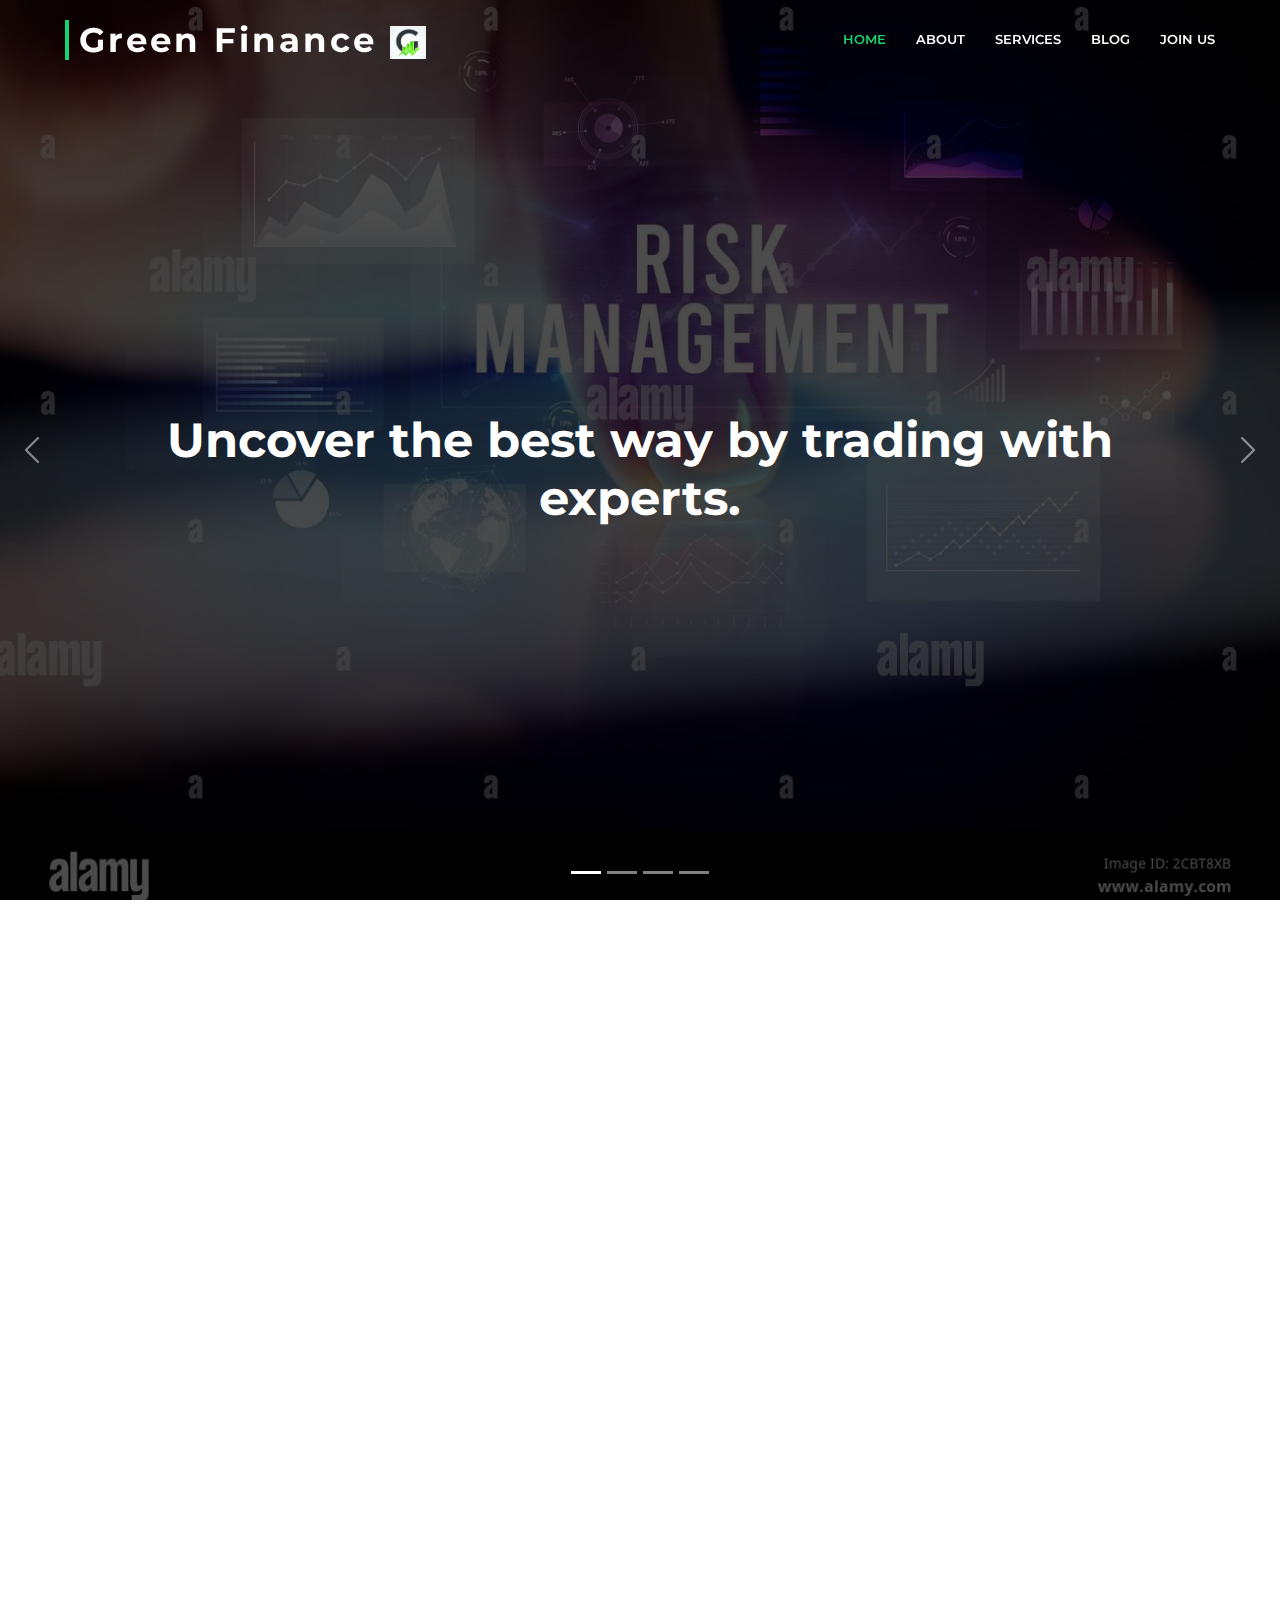
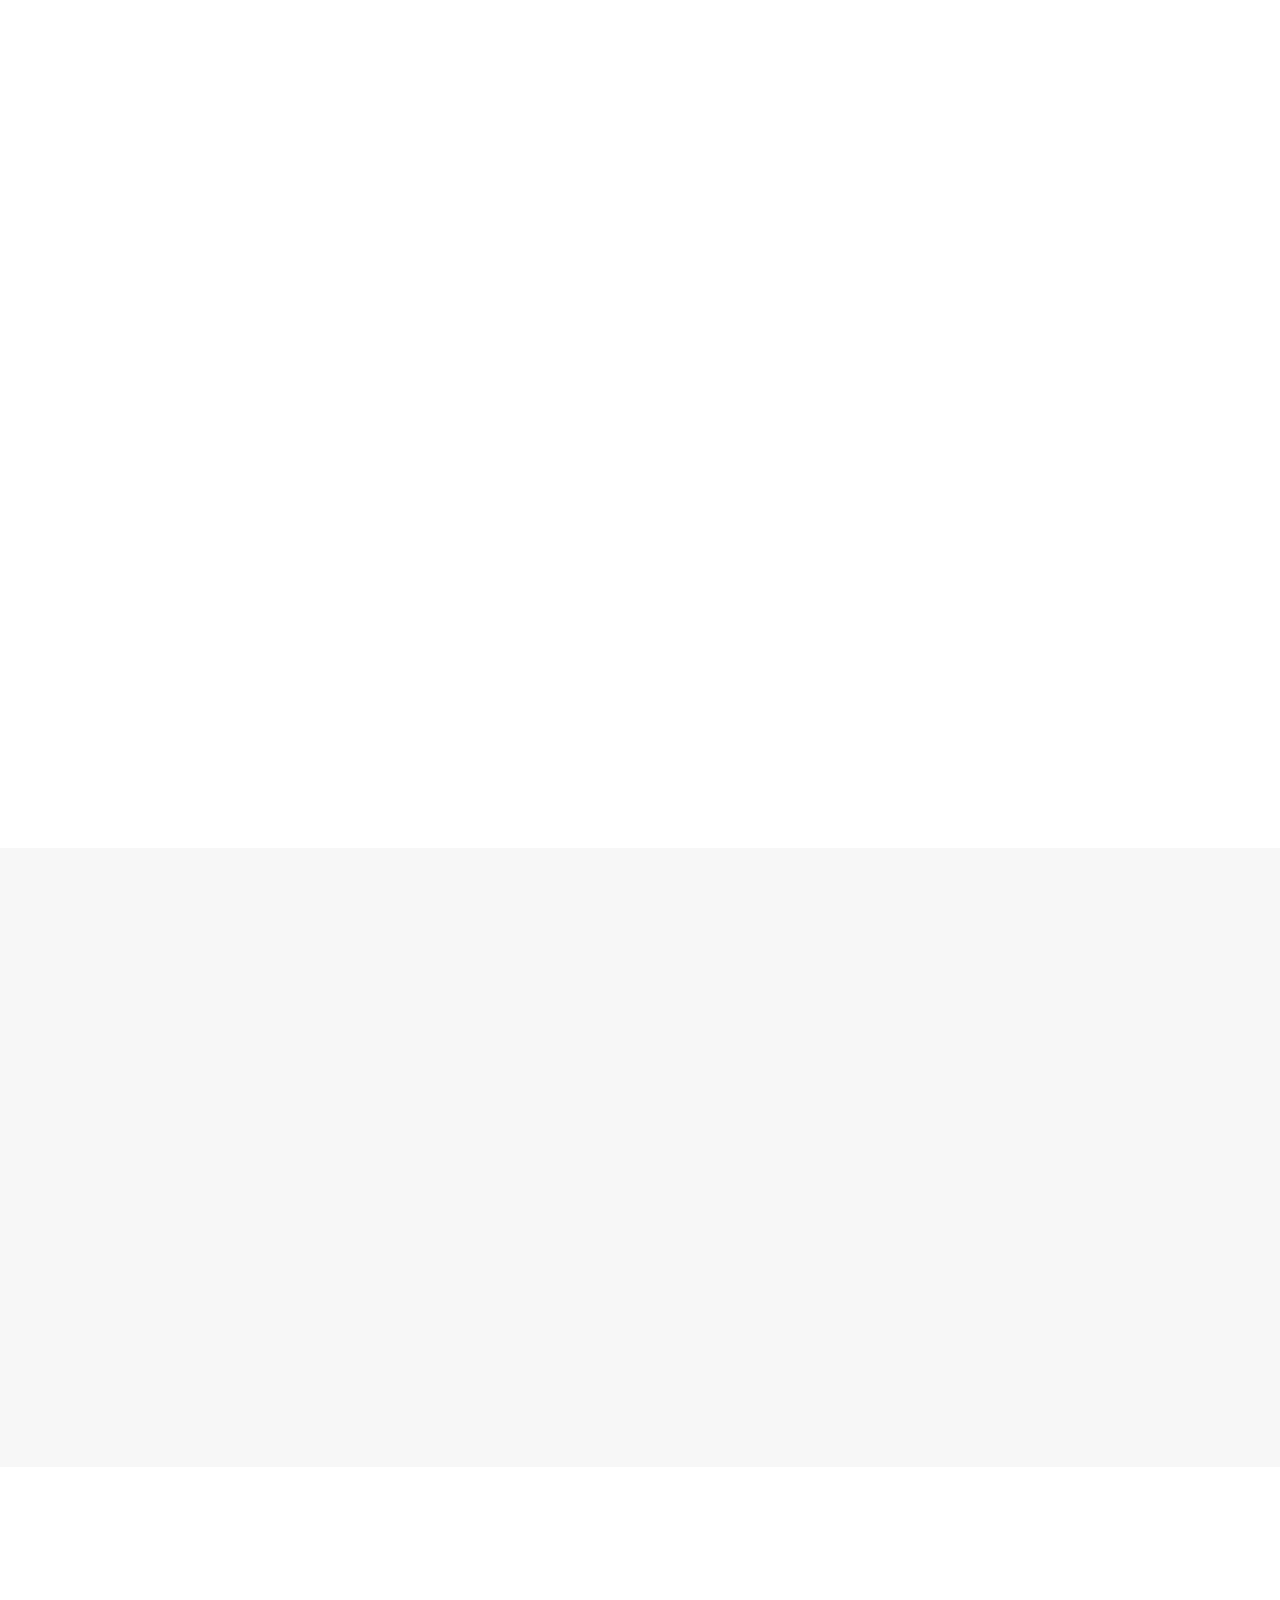
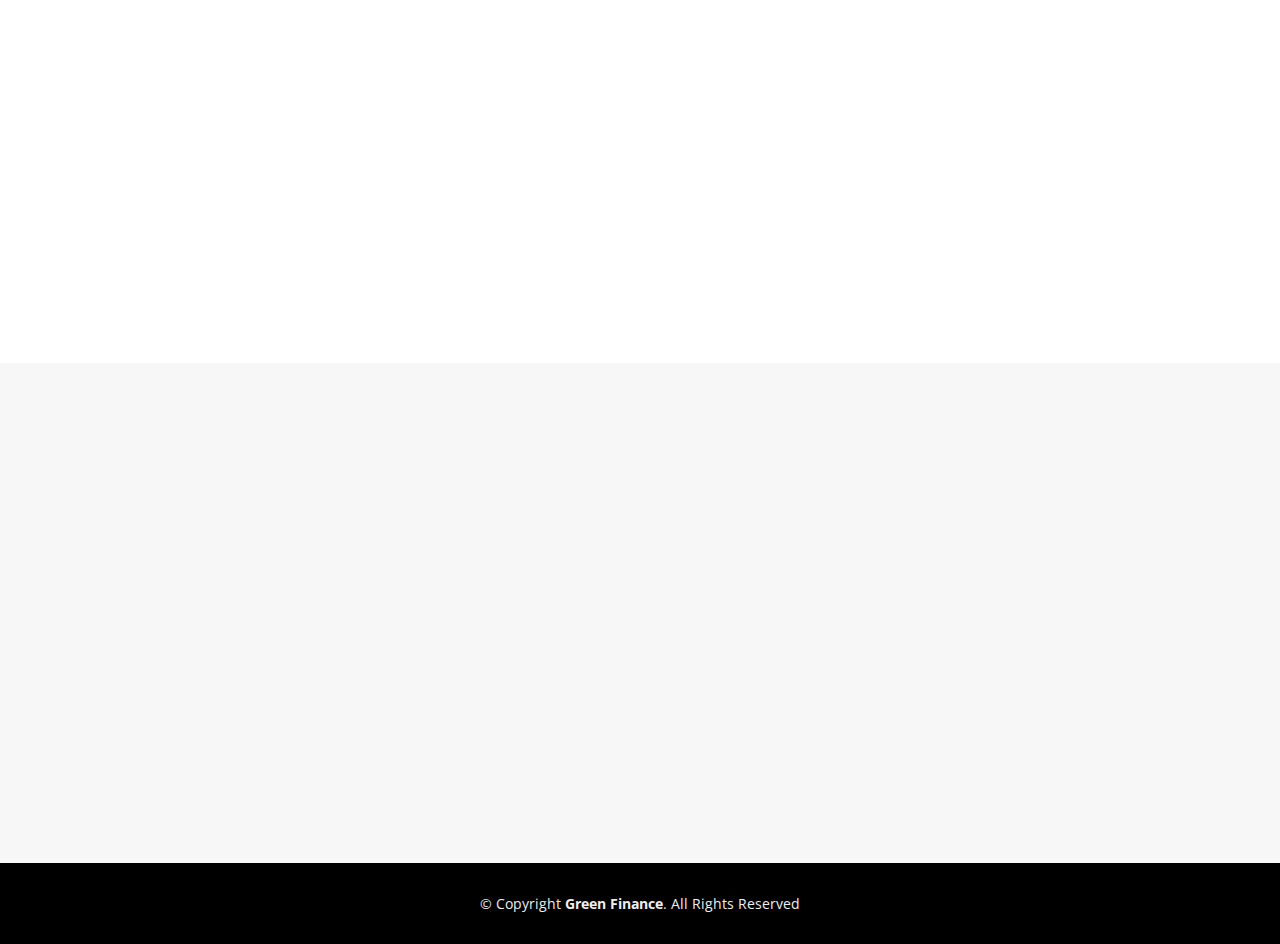
<file: index.html>
<!DOCTYPE html>
<html lang="en">

<head>
    <meta charset="utf-8" />
    <meta content="width=device-width, initial-scale=1.0" name="viewport" />

    <title>Green finance</title>
    <meta content="" name="description" />
    <meta content="" name="keywords" />

    <!-- Favicons -->

    <link href="./assets/img/green-finance-logo.jpg" rel="icon">


    <!-- Google Fonts -->
    <link href="https://fonts.googleapis.com/css?family=Open+Sans:300,300i,400,400i,700,700i|Montserrat:300,400,500,700" rel="stylesheet" />

    <!-- Vendor CSS Files -->
    <link href="assets/vendor/animate.css/animate.min.css" rel="stylesheet" />
    <link href="assets/vendor/aos/aos.css" rel="stylesheet" />
    <link href="assets/vendor/bootstrap/css/bootstrap.min.css" rel="stylesheet" />
    <link href="assets/vendor/bootstrap-icons/bootstrap-icons.css" rel="stylesheet" />
    <link href="assets/vendor/glightbox/css/glightbox.min.css" rel="stylesheet" />
    <link href="assets/vendor/swiper/swiper-bundle.min.css" rel="stylesheet" />

    <!-- Template Main CSS File -->
    <link href="assets/css/style.css" rel="stylesheet" />

    <!-- =======================================================
  * Template Name: BizPage - v5.8.0
  * Template URL: https://bootstrapmade.com/bizpage-bootstrap-business-template/
  * Author: BootstrapMade.com
  * License: https://bootstrapmade.com/license/
  ======================================================== -->
</head>

<header id="header" class="fixed-top d-flex align-items-center header-transparent">
    <div class="container-fluid">
        <div class="row justify-content-center align-items-center">
            <div class="col-xl-11 d-flex align-items-center justify-content-between">
                <h1 class="logo">
                    <a href="index.html">Green Finance</a>
                    <img src="./assets/img/green-finance-logo.jpg" style="width: 10%" />
                </h1>

                <!-- Uncomment below if you prefer to use an image logo -->
                <!-- <a href="index.html" class="logo"><img src="assets/img/logo.png" alt="" class="img-fluid"></a>-->

                <nav id="navbar" class="navbar">
                    <ul>
                        <li>
                            <a class="nav-link scrollto active" href="#hero">Home</a>
                        </li>
                        <li>
                            <a class="nav-link scrollto" href="about.html">About</a>
                        </li>
                        <li>
                            <a class="nav-link scrollto" href="#services">Services</a>
                        </li>

                        <li><a class="nav-link" href="blog.html">Blog</a></li>
                        <li><a class="nav-link" href="https://forms.gle/DfNvXxC8kaAEc2Fm9">Join Us </a></li>
                    </ul>
                    <i class="bi bi-list mobile-nav-toggle"></i>
                </nav>
                <!-- .navbar -->
            </div>
        </div>
    </div>
</header>
<!-- End Header -->

<!-- ======= hero Section ======= -->
<section id="hero">
    <div class="hero-container">
        <div id="heroCarousel" class="carousel slide carousel-fade" data-bs-ride="carousel" data-bs-interval="5000">
            <ol id="hero-carousel-indicators" class="carousel-indicators"></ol>

            <div class="carousel-inner" role="listbox">
                <div class="carousel-item active" style="
                background-image: url(assets/img/hero-carousel/image-first-slider.jpg);
              ">
                    <div class="carousel-container">
                        <div class="container">
                            <h2 class="animate__animated animate__fadeInDown">
                                Uncover the best way by trading with experts.
                            </h2>
                        </div>
                    </div>
                </div>

                <div class="carousel-item" style="
                background-image: url(assets/img/hero-carousel/image-second-slider.jpg);
              ">
                    <div class="carousel-container">
                        <div class="container">
                            <h2 class="animate__animated animate__fadeInDown">
                                Novice to professional investor
                            </h2>
                        </div>
                    </div>
                </div>

                <div class="carousel-item" style="
                background-image: url(assets/img/hero-carousel/image-third-slider.jpg);
              ">
                    <div class="carousel-container">
                        <div class="container">
                            <h2 class="animate__animated animate__fadeInDown">
                                let’s learn together and earn together
                            </h2>
                        </div>
                    </div>
                </div>

                <div class="carousel-item" style="background-image: url(assets/img/hero-carousel/4.jpg)">
                    <div class="carousel-container">
                        <div class="container">
                            <h2 class="animate__animated animate__fadeInDown">
                                Master the skill of stock market with us.
                            </h2>
                        </div>
                    </div>
                </div>
            </div>

            <a class="carousel-control-prev" href="#heroCarousel" role="button" data-bs-slide="prev">
                <span class="carousel-control-prev-icon bi bi-chevron-left" aria-hidden="true"></span>
            </a>

            <a class="carousel-control-next" href="#heroCarousel" role="button" data-bs-slide="next">
                <span class="carousel-control-next-icon bi bi-chevron-right" aria-hidden="true"></span>
            </a>
        </div>
    </div>
</section>
<!-- End Hero Section -->

<main id="main">


    <!-- ======= About Us Section ======= -->
    <section id="about">
        <div class="container" data-aos="fade-up">
            <header class="section-header">
                <h3>The green finance difference</h3>

            </header>

            <div class="row about-cols">


                <div class="col-md-4" data-aos="fade-up" data-aos-delay="100">
                    <div class="about-col">
                        <div class="img">
                            <img src="assets/img/about-mission.jpg" alt="" class="img-fluid" />
                            <div class="icon"><i class="bi bi-bar-chart"></i></div>
                        </div>
                        <h2 class="title"><a href="#">Our Mission</a></h2>
                        <p>
                            Green Finance is here to provide professional assistance To learn the art of investing and trading by minimising the gap between best Expertise, methodological plans and strategies.
                        </p>
                    </div>
                </div>

                <div class="col-md-4" data-aos="fade-up" data-aos-delay="200">
                    <div class="about-col">
                        <div class="img">
                            <img src="assets/img/about-plan.jpg" alt="" class="img-fluid" />
                            <div class="icon"><i class="bi bi-brightness-high"></i></div>
                        </div>
                        <h2 class="title"><a href="#">Our Plan</a></h2>
                        <p>
                            Sharing our own live trades to make you profitable everytime. We will provide professional skills on financial markets in after market hours, Holding your hand with real time guidance in market hours to build <span id="dots"></span>                            <span id="more" style="display:none"> your confidence.
                Enabling special
                plan for each individual with personal guidance to make them
                novice to professional. by providing a community space to
                discuss and share knowledge with like-minded peers, stock
                market experts
              </span>
                            <button onclick="myFunction()" id="myBtn" style="border:none; background-color: transparent; color: #18d26e;font-size: 15px;">Read more</button>
                        </p>

                    </div>
                </div>

                <div class="col-md-4" data-aos="fade-up" data-aos-delay="300">
                    <div class="about-col">
                        <div class="img">
                            <img src="assets/img/about-vision.jpg" alt="" class="img-fluid" />
                            <div class="icon"><i class="bi bi-calendar4-week"></i></div>
                        </div>
                        <h2 class="title"><a href="#">Our Vision</a></h2>
                        <p>
                            We want to ease the gateway of every individual to stock markets. We want to erase that daunting experience of financial markets of every individual by building confidence in them by helping them realtime.

                        </p>
                    </div>
                </div>
            </div>
        </div>
    </section>
    <!-- End About Us Section -->

    <!-- ======= Services Section ======= -->
    <section id="services">
        <div class="container" data-aos="fade-up">
            <header class="section-header wow fadeInUp">
                <h3>Services</h3>

            </header>

            <div class="row">
                <div class="col-lg-4 col-md-6 box" data-aos="fade-up" data-aos-delay="100">
                    <div class="icon"><i class="bi bi-briefcase"></i></div>
                    <h4 class="title">
                        <a href=""> Best Expertise for trading/ investing</a>
                    </h4>
                    <p class="description">
                        We are here with the team of great experience of fund managers and stock market trainers that will train and inculcate their own skills in you. We provide real time training in market to save you from unnecessary losses or anything that can lower your
                        confidence in financial market.
                    </p>
                </div>
                <div class="col-lg-4 col-md-6 box" data-aos="fade-up" data-aos-delay="200">
                    <div class="icon"><i class="bi bi-card-checklist"></i></div>
                    <h4 class="title"><a href=""> Tech-enabled accuracy</a></h4>
                    <p class="description">
                        Green Finance is coming with tech enabled platform for their subscribers, to give them higher accuracy in their trades. Smart technological tools to help subscribers to make best investment choices and navigate the volatility of markets
                    </p>
                </div>
                <div class="col-lg-4 col-md-6 box" data-aos="fade-up" data-aos-delay="300">
                    <div class="icon"><i class="bi bi-bar-chart"></i></div>
                    <h4 class="title"><a href="">Nation wide community</a></h4>
                    <p class="description">
                        A truly social investing space that resonates with today’s retail investing. A transparent space to share knowledge and ideate. Discuss your research and get different perspective with different views.
                    </p>
                </div>
            </div>
        </div>
    </section>
    <!-- End Services Section -->

    <!-- ======= Our Clients Section ======= -->
    <section id="team">
        <div class="container" data-aos="fade-up">
            <div class="section-header">
                <h3>Patron</h3>
            </div>

            <div class="row" style="display:flex;justify-content: center" ;>
                <div class="col-lg-3 col-md-6">
                    <div class="member" data-aos="fade-up" data-aos-delay="100">
                        <img src="assets/img/team-2.jpg" class="img-fluid" alt="" style="max-width: 100%;
    /* height: auto; */
    height: 100%;width:100%" />
                        <div class="member-info">
                            <div class="member-info-content">
                                <h4>Faisal Ahmad</h4>
                                <span>CEO & Founder BIS Research</span>
                                <span>(Mentor)</span>
                            </div>
                        </div>
                    </div>
                </div>

                <div class="col-lg-3 col-md-6">
                    <div class="member" data-aos="fade-up" data-aos-delay="200">
                        <img src="assets/img/team-3.jpg" class="img-fluid" alt="" style="max-width: 100%;
    /* height: auto; */
    height: 100%;width:100%" />
                        <div class="member-info">
                            <div class="member-info-content">
                                <h4>Abdul Khalid </h4>
                                <span>CTO Easy Eat. AI</span>
                                <span>(Mentor)</span>
                            </div>
                        </div>
                    </div>
                </div>




            </div>
        </div>
    </section>
    <!-- End Our Clients Section -->

    <!-- ======= Testimonials Section ======= -->
    <section id="testimonials" class="section-bg">
        <div class="container" data-aos="fade-up">
            <header class="section-header">
                <h3>Testimonials</h3>
            </header>

            <div class="testimonials-slider swiper" data-aos="fade-up" data-aos-delay="100">
                <div class="swiper-wrapper">
                    <div class="swiper-slide">
                        <div class="testimonial-item">
                            <img src="assets/img/testimonial-2.jpg" class="testimonial-img" alt="" />
                            <h3>Ansh Rao</h3>
                            <p>Student</p>
                            <p>
                                <img src="assets/img/quote-sign-left.png" class="quote-sign-left" alt="" /> If you have a great mentor, who is kind, affable, knowledgeable, and of course helpful then you are a lucky person. So, in Green Finance, I met
                                my mentor Sarthak for my Stock Market journey . He has all these qualities and a good option to learn something for seeding your career.
                                <img src="assets/img/quote-sign-right.png" class="quote-sign-right" alt="" />
                            </p>
                        </div>
                    </div>
                    <!-- End testimonial item -->

                    <div class="swiper-slide">
                        <div class="testimonial-item">
                            <img src="assets/img/testimonial-1.jpg" class="testimonial-img" alt="" />
                            <h3>Shikha Darshika</h3>
                            <p>Accounting professional in Genpact</p>
                            <!-- <h4>Ceo bis research</h4> -->
                            <p>
                                <img src="assets/img/quote-sign-left.png" class="quote-sign-left" alt="" /> Experienced & Knowledgeable Faculty
                                <p>Quality lectures & Efforts on point.</p>
                                <p>Passionate & Dedicated for everything to make us master our trading and investment skills</p>


                                <img src="assets/img/quote-sign-right.png" class="quote-sign-right" alt="" />
                            </p>
                        </div>
                    </div>
                    <!-- End testimonial item -->

                    <div class="swiper-slide">
                        <div class="testimonial-item">
                            <!-- <img
                    src="assets/img/testimonial-3.jpg"
                    class="testimonial-img"
                    alt=""
                  /> -->
                            <h3>Soumya Singh</h3>
                            <p>Audit manager at EY</p>
                            <!-- <h4>CTO Easy Eats. AI</h4> -->
                            <p>
                                <img src="assets/img/quote-sign-left.png" class="quote-sign-left" alt="" /> The Best Institute for all traders who wants to crack the stock market journey in limited period of time.
                                <p> Best team of experts Regularly practise Sessions, Moral Boosting Techniques, Real time solutions. Etc. Recommended for all </p>

                                <img src="assets/img/quote-sign-right.png" class="quote-sign-right" alt="" />
                            </p>
                        </div>
                    </div>
                    <!-- End testimonial item -->

                </div>
                <div class="swiper-pagination"></div>
            </div>
        </div>
    </section>
    <!-- End Testimonials Section -->

    <!-- ======= Team Section ======= -->
    <section id="team">
        <div class="container" data-aos="fade-up">
            <div class="section-header">
                <h3>Founder</h3>
            </div>

            <div class="row" style="display:flex;justify-content: center" ;>
                <!-- <div class="col-lg-3 col-md-6">
                    <div class="member" data-aos="fade-up" data-aos-delay="100">
                        <img src="assets/img/team-2.jpg" class="img-fluid" alt="" style="max-width: 100%;
    /* height: auto; */
    height: 100%;width:100%" />
                        <div class="member-info">
                            <div class="member-info-content">
                                <h4>Faisal Ahmad</h4>
                                <span>CEO Bis Research</span>
                                <span>(Mentor)</span>
                            </div>
                        </div>
                    </div>
                </div>

                <div class="col-lg-3 col-md-6">
                    <div class="member" data-aos="fade-up" data-aos-delay="200">
                        <img src="assets/img/team-3.jpg" class="img-fluid" alt="" style="max-width: 100%;
    /* height: auto; */
    height: 100%;width:100%" />
                        <div class="member-info">
                            <div class="member-info-content">
                                <h4>Abdul Khalid </h4>
                                <span>CTO Easy Eats. AI</span>
                                <span>(Mentor)</span>
                            </div>
                        </div>
                    </div>
                </div> -->

                <div class="col-lg-3 col-md-6">
                    <div class="member" data-aos="fade-up" data-aos-delay="300">
                        <img src="assets/img/team-4.jpeg" class="img-fluid" alt="" style="max-width: 100%;
    /* height: auto; */
    height: 100%;width:100%" />
                        <div class="member-info">
                            <div class="member-info-content">
                                <h4>Sarthak Saraf </h4>
                                <span>Co-Founder </span>
                            </div>
                        </div>
                    </div>
                </div>


            </div>
        </div>
    </section>
    <!-- End Team Section -->

    <!-- ======= Contact Section ======= -->
    <section id="contact" class="section-bg">
        <div class="container" data-aos="fade-up">
            <div class="section-header">
                <h3>Contact Us</h3>

            </div>

            <div class="row contact-info">
                <div class="col-md-4">
                    <div class="contact-address">
                        <i class="bi bi-geo-alt"></i>
                        <h3>Address</h3>
                        <address> Tapasya Corporate Heights subarea Sector, 2B, Noida-Greater Noida Expy, Sector 126, Noida, Uttar
              Pradesh 201303</address>
                    </div>
                </div>

                <div class="col-md-4">
                    <div class="contact-phone">
                        <i class="bi bi-phone"></i>
                        <h3>Phone Number</h3>
                        <p><a href="tel:+91 96503 59004">+91 96503 59004</a></p>
                    </div>
                </div>

                <div class="col-md-4">
                    <div class="contact-email">
                        <i class="bi bi-envelope"></i>
                        <h3>Email</h3>
                        <p><a href=" mailto:contactus@greenfinance.co.in"> contactus@greenfinance.co.in</a></p>
                    </div>
                </div>
            </div>
            <div class="social-links">
                <a href="https://www.youtube.com/channel/UCGRcTTPOFbqE3BU7uoziGaQ" class="twitter"><i class="bi bi-youtube"></i></a>
                <a href="https://t.me/+MSNFX3Lhl802YjA1" class="twitter"><i class="bi bi-telegram"></i></a>
                <a href="https://twitter.com/GreenFinance51" class="twitter"><i class="bi bi-twitter"></i></a>
                <a href="https://www.instagram.com/greenfinance.co.in/?igshid=YmMyMTA2M2Y=" class="instagram"><i class="bi bi-instagram"></i
        ></a>


            </div>


    </section>
    <!-- End Contact Section -->
</main>
<!-- End #main -->

<!-- ======= Footer ======= -->
<footer id="footer">

    <div class="container">
        <div class="copyright">
            &copy; Copyright <strong>Green Finance</strong>. All Rights Reserved
        </div>
        <div class="credits">
            <!--
        All the links in the footer should remain intact.
        You can delete the links only if you purchased the pro version.
        Licensing information: https://bootstrapmade.com/license/
        Purchase the pro version with working PHP/AJAX contact form: https://bootstrapmade.com/buy/?theme=BizPage
      -->

        </div>
    </div>
</footer>
<!-- End Footer -->

<a href="#" class="back-to-top d-flex align-items-center justify-content-center"><i
    class="bi bi-arrow-up-short"></i></a>
<!-- Uncomment below i you want to use a preloader -->
<!-- <div id="preloader"></div> -->

<!-- Vendor JS Files -->

<script src="assets/vendor/purecounter/purecounter.js"></script>
<script src="assets/vendor/aos/aos.js"></script>
<script src="assets/vendor/bootstrap/js/bootstrap.bundle.min.js"></script>
<script src="assets/vendor/glightbox/js/glightbox.min.js"></script>
<script src="assets/vendor/isotope-layout/isotope.pkgd.min.js"></script>
<script src="assets/vendor/swiper/swiper-bundle.min.js"></script>
<script src="assets/vendor/waypoints/noframework.waypoints.js"></script>
<script src="assets/vendor/php-email-form/validate.js"></script>

<!-- Template Main JS File -->
<script src="assets/js/main.js"></script>
</body>

</html>
</file>
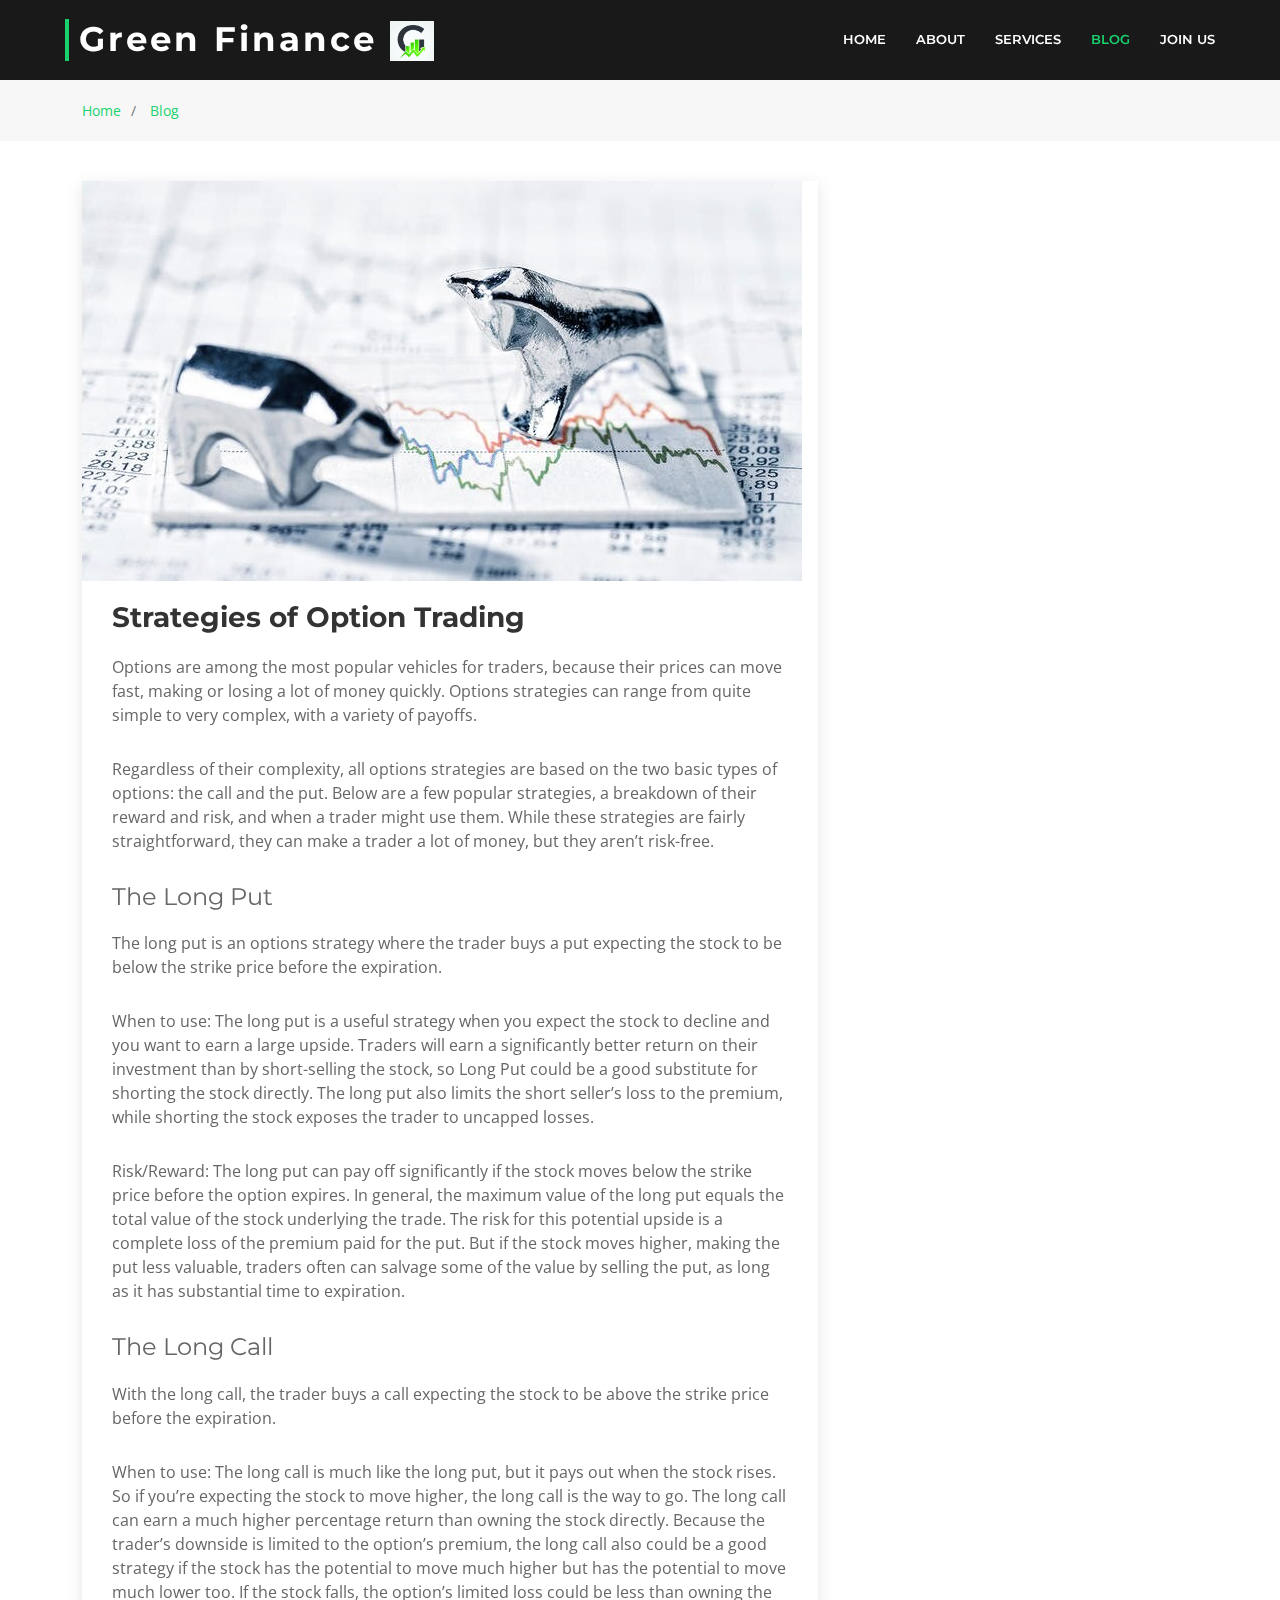
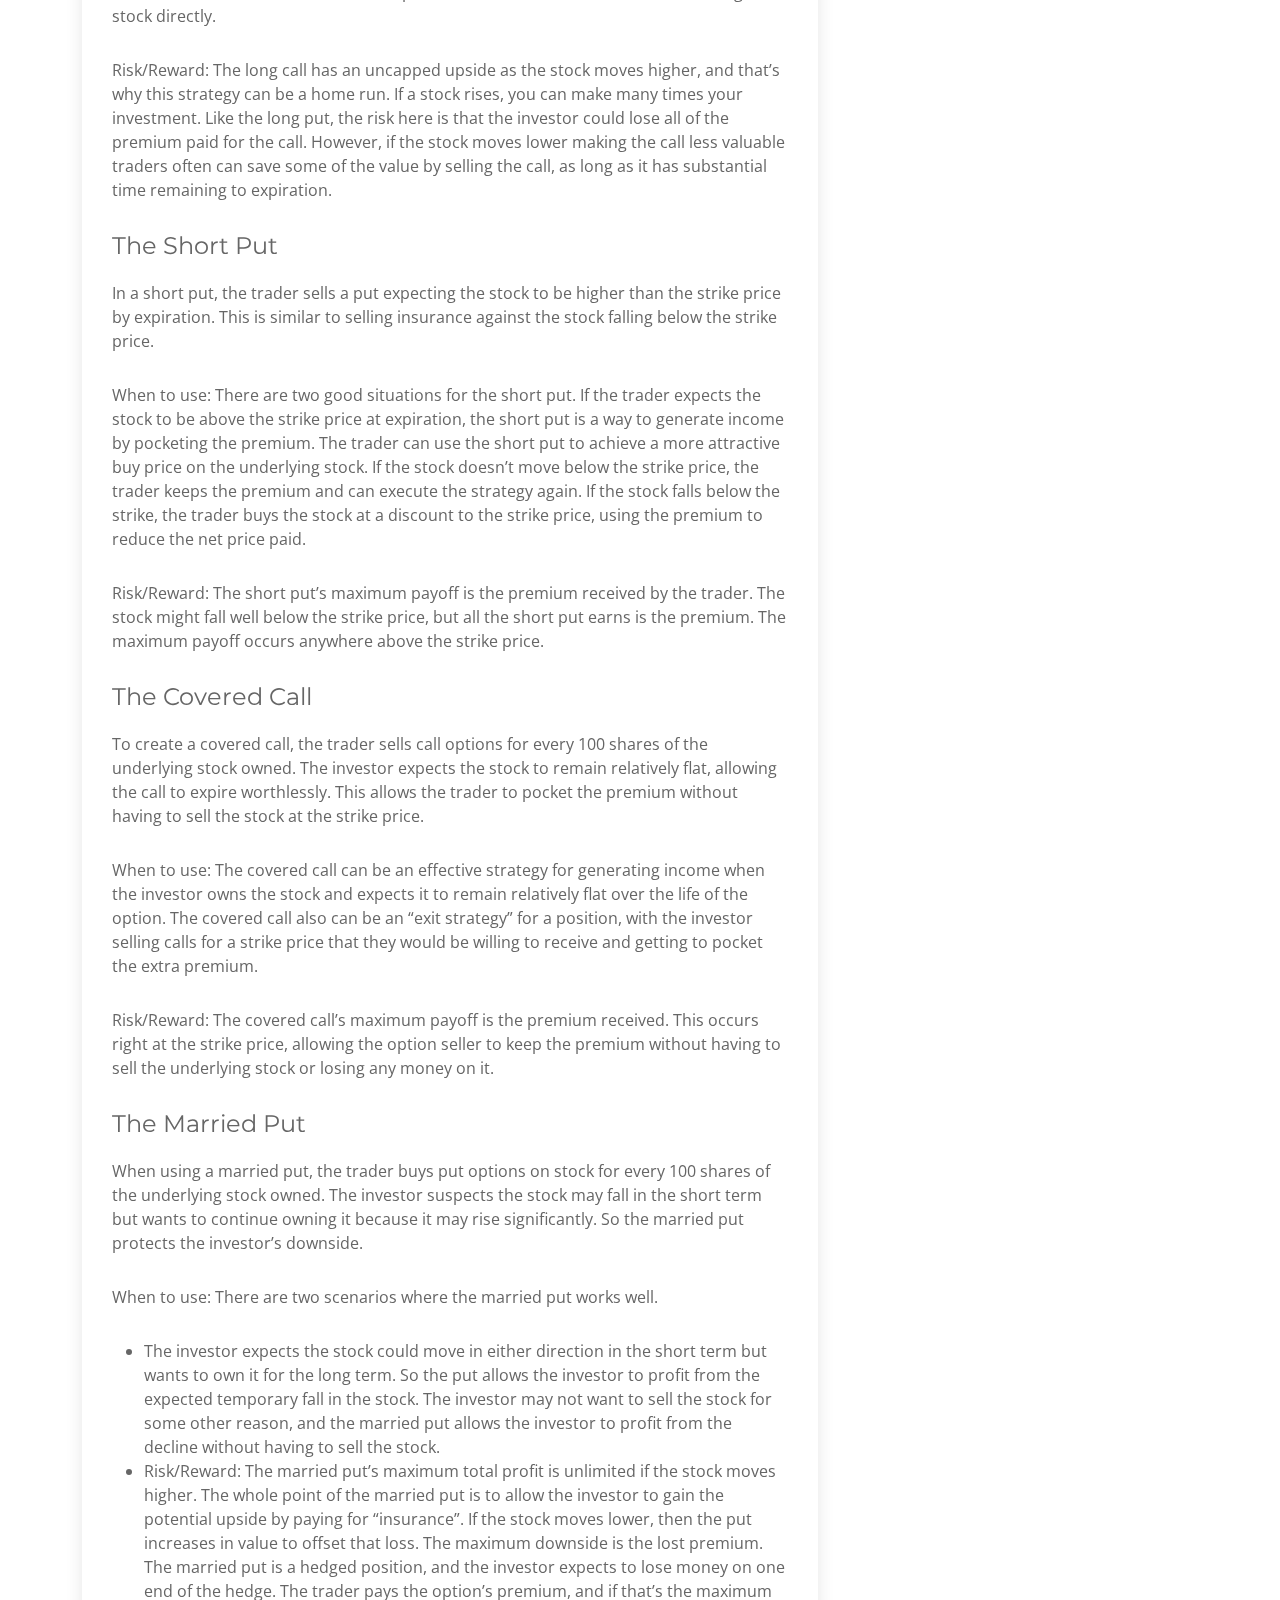
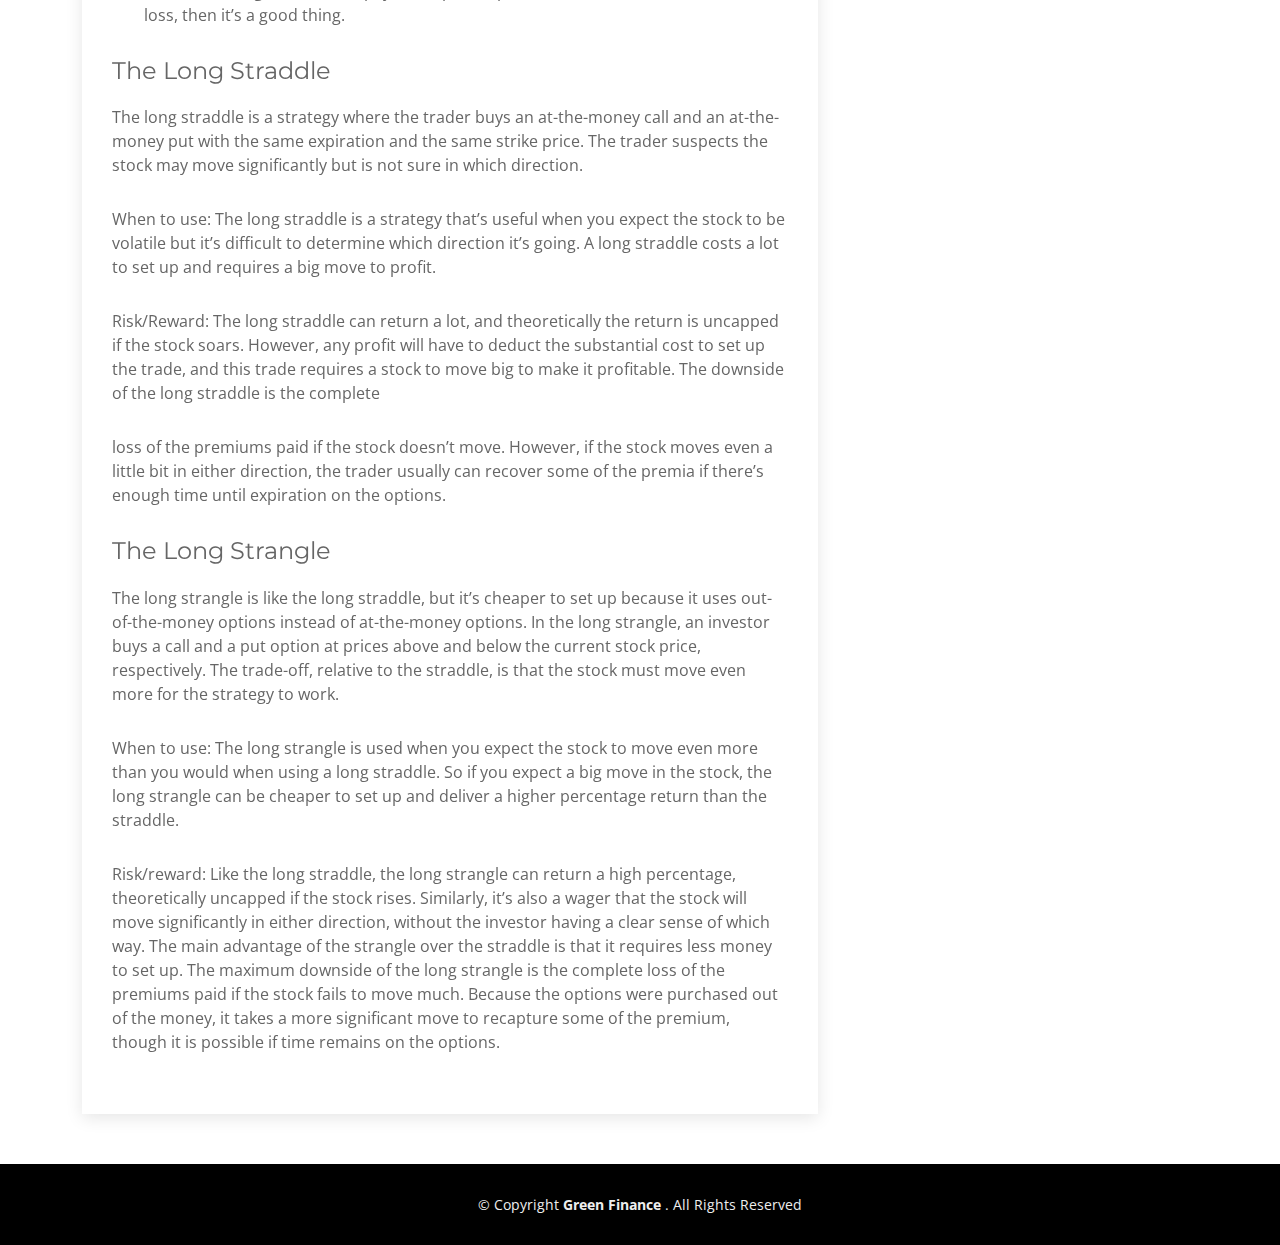
<file: blog-2.html>
<!DOCTYPE html>
<html lang="en">

<head>
    <meta charset="utf-8">
    <meta content="width=device-width, initial-scale=1.0" name="viewport">
    <title>Green finance</title>
    <meta content="" name="description">
    <meta content="" name="keywords">
    <!-- Favicons -->
    <link href="./assets/img/green-finance-logo.jpg" rel="icon">
    <!-- <link href="assets/img/apple-touch- icon.png" rel="apple-touch-icon" /> -->
    <!-- Google Fonts -->
    <link href="https://fonts.googleapis.com/css?family=Open+Sans:300,300i,400,400i,700,700i|Montserrat:300,400,500,700" rel="stylesheet">
    <!-- Vendor CSS Files -->
    <link href="assets/vendor/animate.css/animate.min.css" rel="stylesheet">
    <link href="assets/vendor/aos/aos.css" rel="stylesheet">
    <link href="assets/vendor/bootstrap/css/bootstrap.min.css" rel="stylesheet">
    <link href="assets/vendor/bootstrap-icons/bootstrap-icons.css" rel="stylesheet">
    <link href="assets/vendor/glightbox/css/glightbox.min.css" rel="stylesheet">
    <link href="assets/vendor/swiper/swiper-bundle.min.css" rel="stylesheet">
    <!-- Template Main CSS File -->
    <link href="assets/css/style.css" rel="stylesheet">
    <!-- =======================================================
  * Template Name: BizPage - v5.8.0
  * Template URL: https://bootstrapmade.com/bizpage-bootstrap-business-template/
  * Author: BootstrapMade.com
  * License: https://bootstrapmade.com/license/
  ======================================================== -->
</head>

<body>
    <!-- ======= Header ======= -->
    <header id="header" class="fixed-top d-flex align-items-center">
        <div class="container-fluid">
            <div class="row justify-content-center align-items-center">
                <div class="col-xl-11 d-flex align-items-center justify-content-between">
                    <h1 class="logo">
                        <a href="index.html">Green Finance</a>
                        <img src="./assets/img/green-finance-logo.jpg">
                    </h1>
                    <!-- Uncomment below if you prefer to use an image logo -->
                    <!-- <a href="index.html" class="logo"><img src="assets/img/logo.png" alt="" class="img-fluid"></a>-->
                    <nav id="navbar" class="navbar">
                        <ul>
                            <li>
                                <a class="nav-link scrollto" href="index.html">Home</a>
                            </li>
                            <li>
                                <a class="nav-link scrollto" href="about.htmlt">About</a>
                            </li>
                            <li>
                                <a class="nav-link scrollto" href="#services">Services</a>
                            </li>
                            <li>
                                <a class="nav-link active" href="blog.html">Blog</a>
                            </li>
                            <li>
                                <a class="nav-link" href="https://forms.gle/BE8kauQHk4JeUc9n6">Join Us</a>
                            </li>
                        </ul>
                        <i class="bi bi-list mobile-nav-toggle"></i>
                    </nav>
                    <!-- .navbar -->
                </div>
            </div>
        </div>
    </header>
    <!-- End Header -->
    <main id="main">
        <!-- ======= Breadcrumbs ======= -->
        <section id="breadcrumbs" class="breadcrumbs">
            <div class="container">
                <ol>
                    <li>
                        <a href="index.html">Home</a>
                    </li>
                    <li>
                        <a href="blog.html">Blog</a>
                    </li>
                </ol>
            </div>
        </section>
        <!-- End Breadcrumbs -->
        <!-- ======= Blog Single Section ======= -->
        <section id="blog" class="blog">
            <div class="container" data-aos="fade-up">
                <div class="row">
                    <div class="col-lg-8 entries">
                        <article class="entry entry-single">
                            <div class="entry-img">
                                <img src="assets/img/blog/blog-2.jpg" alt="" class="img-fluid">
                            </div>
                            <h2 class="entry-title">
                                <a href="blog-single.html">Strategies of Option Trading</a>
                            </h2>

                            <div class="entry-content">
                                <p>
                                    Options are among the most popular vehicles for traders, because their prices can move fast, making or losing a lot of money quickly. Options strategies can range from quite simple to very complex, with a variety of payoffs.
                                </p>
                                <p>
                                    Regardless of their complexity, all options strategies are based on the two basic types of options: the call and the put. Below are a few popular strategies, a breakdown of their reward and risk, and when a trader might use them. While these strategies
                                    are fairly straightforward, they can make a trader a lot of money, but they aren’t risk-free.
                                </p>
                                <h4>The Long Put</h4>
                                <p>The long put is an options strategy where the trader buys a put expecting the stock to be below the strike price before the expiration.</p>
                                <p>When to use: The long put is a useful strategy when you expect the stock to decline and you want to earn a large upside. Traders will earn a significantly better return on their investment than by short-selling the stock,
                                    so Long Put could be a good substitute for shorting the stock directly. The long put also limits the short seller’s loss to the premium, while shorting the stock exposes the trader to uncapped losses.</p>
                                <p>Risk/Reward: The long put can pay off significantly if the stock moves below the strike price before the option expires. In general, the maximum value of the long put equals the total value of the stock underlying the trade.
                                    The risk for this potential upside is a complete loss of the premium paid for the put. But if the stock moves higher, making the put less valuable, traders often can salvage some of the value by selling the put, as
                                    long as it has substantial time to expiration.</p>
                                <h4>The Long Call</h4>
                                <p>With the long call, the trader buys a call expecting the stock to be above the strike price before the expiration.</p>
                                <p>When to use: The long call is much like the long put, but it pays out when the stock rises. So if you’re expecting the stock to move higher, the long call is the way to go. The long call can earn a much higher percentage
                                    return than owning the stock directly. Because the trader’s downside is limited to the option’s premium, the long call also could be a good strategy if the stock has the potential to move much higher but has the potential
                                    to move much lower too. If the stock falls, the option’s limited loss could be less than owning the stock directly.</p>
                                <p>Risk/Reward: The long call has an uncapped upside as the stock moves higher, and that’s why this strategy can be a home run. If a stock rises, you can make many times your investment. Like the long put, the risk here is
                                    that the investor could lose all of the premium paid for the call. However, if the stock moves lower making the call less valuable traders often can save some of the value by selling the call, as long as it has substantial
                                    time remaining to expiration.</p>
                                <h4>The Short Put</h4>
                                <p>In a short put, the trader sells a put expecting the stock to be higher than the strike price by expiration. This is similar to selling insurance against the stock falling below the strike price.</p>
                                <p>When to use: There are two good situations for the short put. If the trader expects the stock to be above the strike price at expiration, the short put is a way to generate income by pocketing the premium. The trader can
                                    use the short put to achieve a more attractive buy price on the underlying stock. If the stock doesn’t move below the strike price, the trader keeps the premium and can execute the strategy again. If the stock falls
                                    below the strike, the trader buys the stock at a discount to the strike price, using the premium to reduce the net price paid.</p>
                                <p>Risk/Reward: The short put’s maximum payoff is the premium received by the trader. The stock might fall well below the strike price, but all the short put earns is the premium. The maximum payoff occurs anywhere above the
                                    strike price.</p>
                                <h4>The Covered Call</h4>
                                <p>To create a covered call, the trader sells call options for every 100 shares of the underlying stock owned. The investor expects the stock to remain relatively flat, allowing the call to expire worthlessly. This allows
                                    the trader to pocket the premium without having to sell the stock at the strike price.</p>
                                <p>
                                    When to use: The covered call can be an effective strategy for generating income when the investor owns the stock and expects it to remain relatively flat over the life of the option. The covered call also can be an “exit strategy” for a position, with
                                    the investor selling calls for a strike price that they would be willing to receive and getting to pocket the extra premium.
                                </p>
                                <p>Risk/Reward: The covered call’s maximum payoff is the premium received. This occurs right at the strike price, allowing the option seller to keep the premium without having to sell the underlying stock or losing any money
                                    on it.</p>
                                <h4>The Married Put</h4>
                                <p>When using a married put, the trader buys put options on stock for every 100 shares of the underlying stock owned. The investor suspects the stock may fall in the short term but wants to continue owning it because it may
                                    rise significantly. So the married put protects the investor’s downside.</p>
                                <p>
                                    When to use: There are two scenarios where the married put works well.
                                    <ul>
                                        <li>The investor expects the stock could move in either direction in the short term but wants to own it for the long term. So the put allows the investor to profit from the expected temporary fall in the stock. The
                                            investor may not want to sell the stock for some other reason, and the married put allows the investor to profit from the decline without having to sell the stock.</li>
                                        <li>
                                            Risk/Reward: The married put’s maximum total profit is unlimited if the stock moves higher. The whole point of the married put is to allow the investor to gain the potential upside by paying for “insurance”. If the stock moves lower, then the put increases
                                            in value to offset that loss. The maximum downside is the lost premium. The married put is a hedged position, and the investor expects to lose money on one end of the hedge. The trader pays the option’s premium,
                                            and if that’s the maximum loss, then it’s a good thing.
                                        </li>
                                    </ul>
                                </p>
                                <h4>The Long Straddle</h4>
                                <p>The long straddle is a strategy where the trader buys an at-the-money call and an at-the-money put with the same expiration and the same strike price. The trader suspects the stock may move significantly but is not sure
                                    in which direction.</p>
                                <p>When to use: The long straddle is a strategy that’s useful when you expect the stock to be volatile but it’s difficult to determine which direction it’s going. A long straddle costs a lot to set up and requires a big move
                                    to profit.</p>
                                <p>Risk/Reward: The long straddle can return a lot, and theoretically the return is uncapped if the stock soars. However, any profit will have to deduct the substantial cost to set up the trade, and this trade requires a stock
                                    to move big to make it profitable. The downside of the long straddle is the complete</p>
                                <p>loss of the premiums paid if the stock doesn’t move. However, if the stock moves even a little bit in either direction, the trader usually can recover some of the premia if there’s enough time until expiration on the options.</p>
                                <h4>The Long Strangle</h4>
                                <p>The long strangle is like the long straddle, but it’s cheaper to set up because it uses out-of-the-money options instead of at-the-money options. In the long strangle, an investor buys a call and a put option at prices
                                    above and below the current stock price, respectively. The trade-off, relative to the straddle, is that the stock must move even more for the strategy to work.</p>
                                <p>When to use: The long strangle is used when you expect the stock to move even more than you would when using a long straddle. So if you expect a big move in the stock, the long strangle can be cheaper to set up and deliver
                                    a higher percentage return than the straddle.</p>
                                <p>Risk/reward: Like the long straddle, the long strangle can return a high percentage, theoretically uncapped if the stock rises. Similarly, it’s also a wager that the stock will move significantly in either direction, without
                                    the investor having a clear sense of which way. The main advantage of the strangle over the straddle is that it requires less money to set up. The maximum downside of the long strangle is the complete loss of the premiums
                                    paid if the stock fails to move much. Because the options were purchased out of the money, it takes a more significant move to recapture some of the premium, though it is possible if time remains on the options.</p>
                            </div>
                        </article>
                        <!-- End blog entry -->

                    </div>
                </div>
        </section>
        <!-- End Blog Single Section -->
    </main>
    <!-- End #main -->
    <!-- ======= Footer ======= -->
    <footer id="footer">

        <div class="container">
            <div class="copyright">
                &copy; Copyright
                <strong>Green Finance</strong> . All Rights Reserved
            </div>
            <div class="credits">
                <!--
        All the links in the footer should remain intact.
        You can delete the links only if you purchased the pro version.
        Licensing information: https://bootstrapmade.com/license/
        Purchase the pro version with working PHP/AJAX contact form: https://bootstrapmade.com/buy/?theme=BizPage
      -->
                <!-- Designed by <a href="https://bootstrapmade.com/">BootstrapMade</a> -->
            </div>
        </div>
    </footer>
    <!-- End Footer -->
    <a href="#" class="back-to-top d-flex align-items-center justify-content-center">
        <i class="bi bi-arrow-up-short">
    </i>
    </a>
    <!-- Uncomment below i you want to use a preloader -->
    <!-- <div id="preloader"></div> -->
    <!-- Vendor JS Files -->
    <script src="assets/vendor/purecounter/purecounter.js"></script>
    <script src="assets/vendor/aos/aos.js"></script>
    <script src="assets/vendor/bootstrap/js/bootstrap.bundle.min.js"></script>
    <script src="assets/vendor/glightbox/js/glightbox.min.js"></script>
    <script src="assets/vendor/isotope-layout/isotope.pkgd.min.js"></script>
    <script src="assets/vendor/swiper/swiper-bundle.min.js"></script>
    <script src="assets/vendor/waypoints/noframework.waypoints.js"></script>
    <script src="assets/vendor/php-email-form/validate.js"></script>
    <!-- Template Main JS File -->
    <script src="assets/js/main.js"></script>
</body>

</html>
</file>
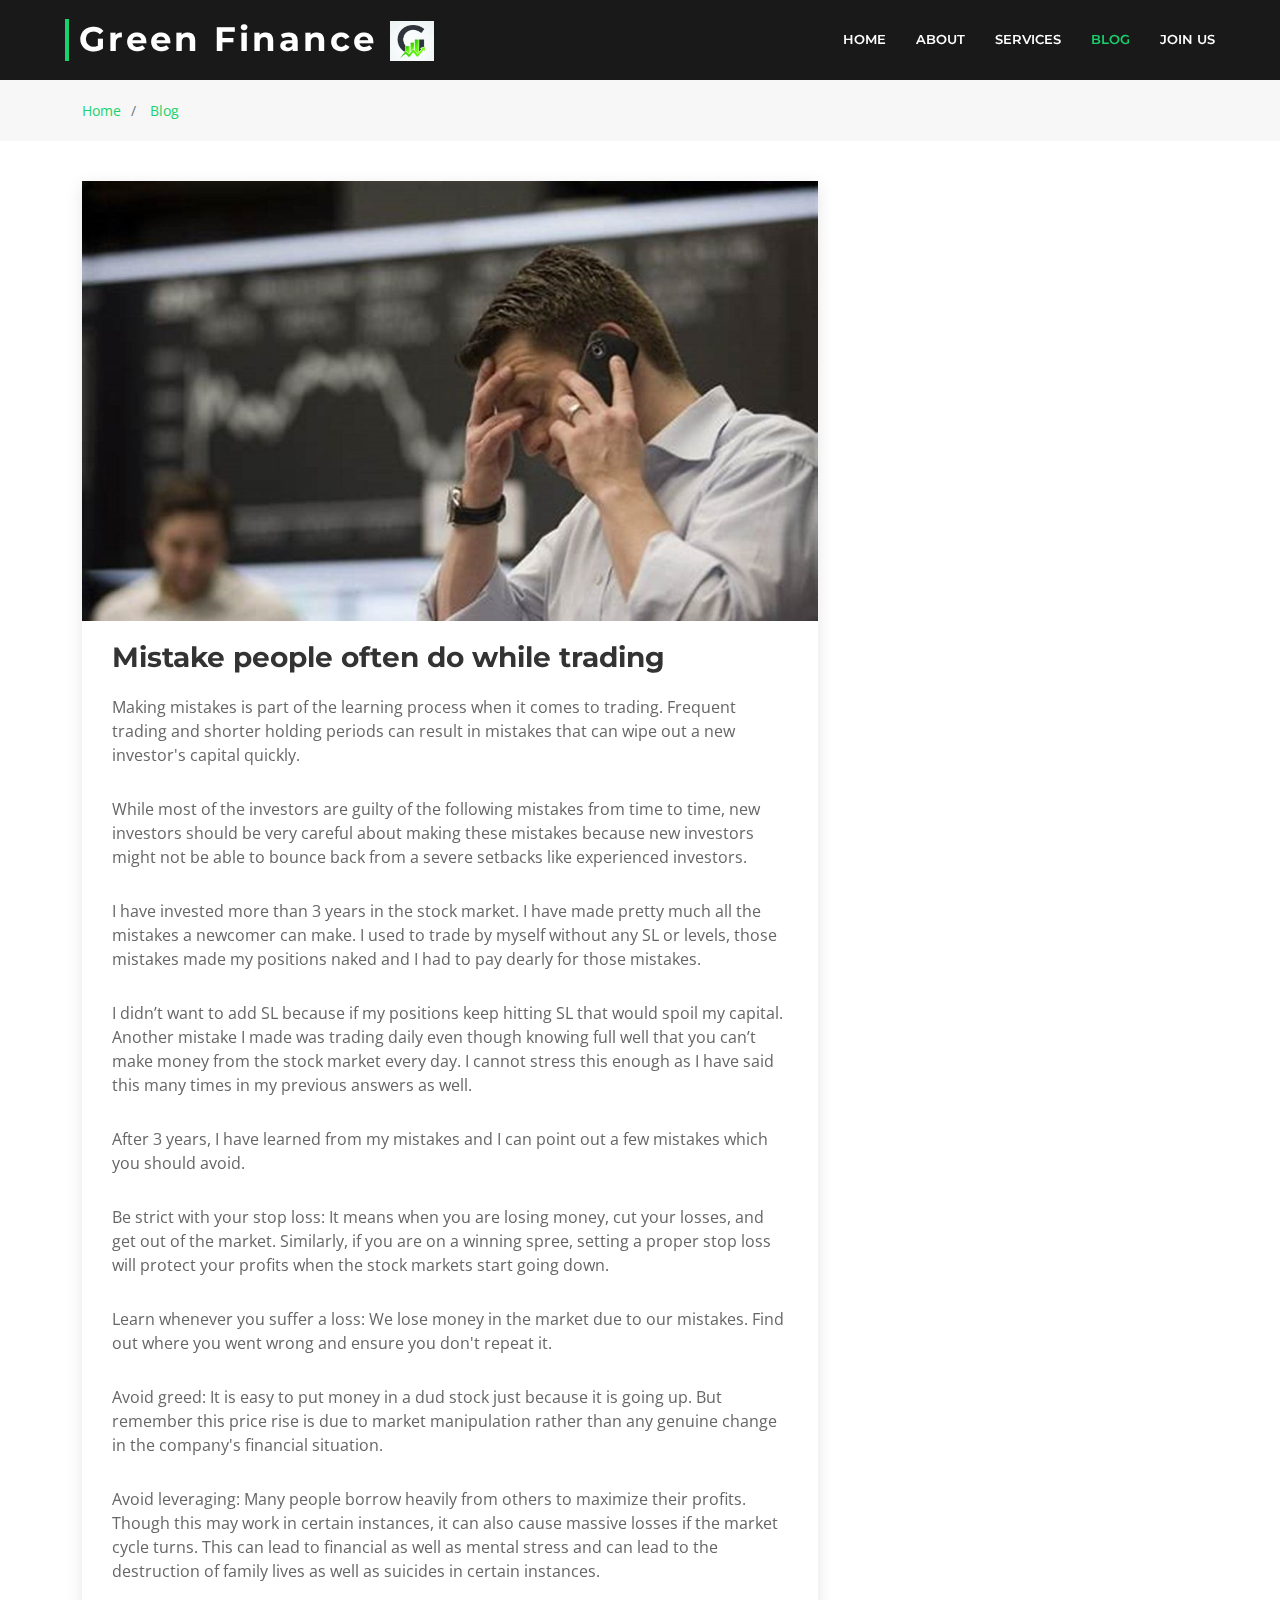
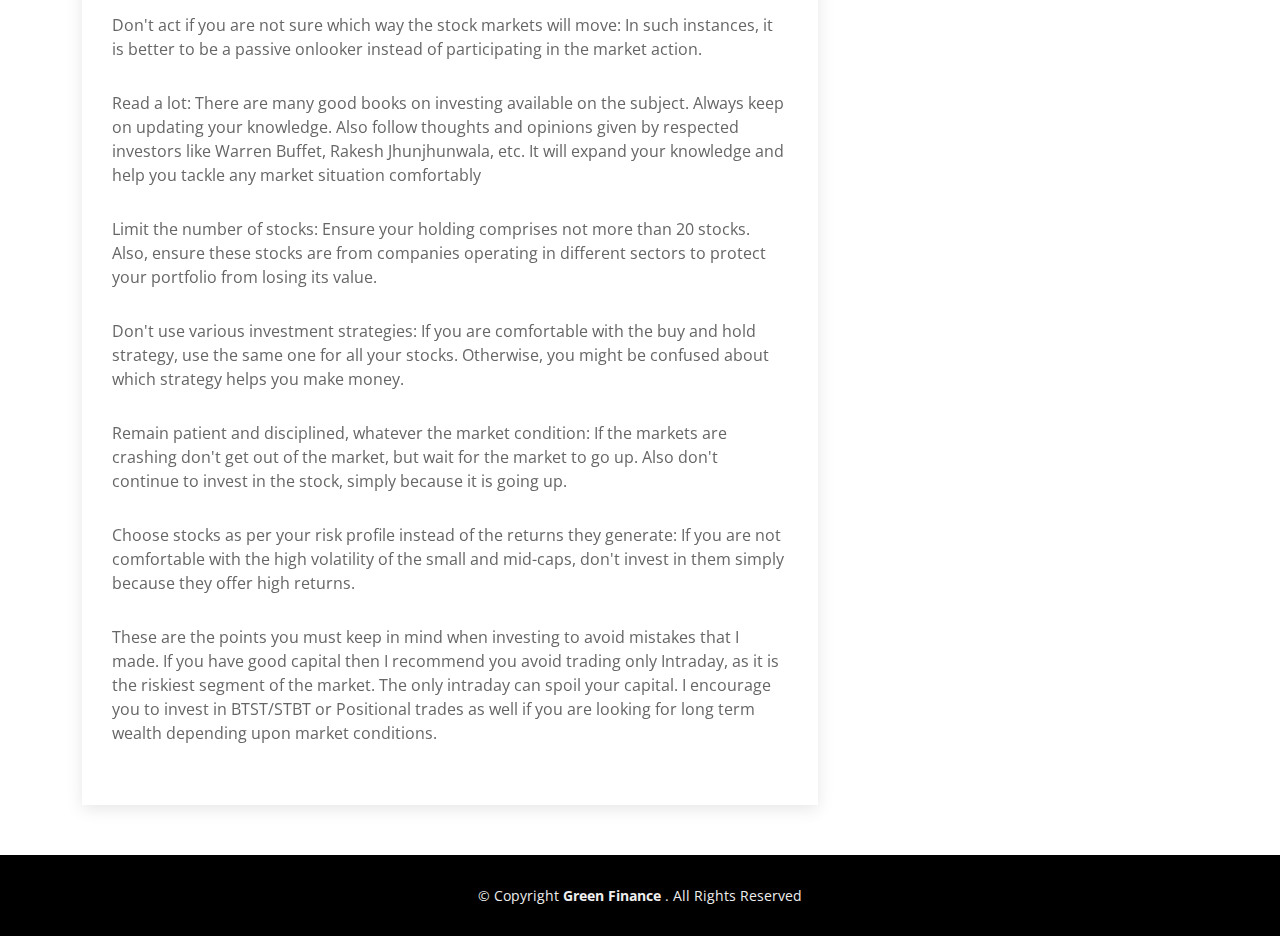
<file: blog-3.html>
<!DOCTYPE html>
<html lang="en">

<head>
    <meta charset="utf-8">
    <meta content="width=device-width, initial-scale=1.0" name="viewport">
    <title>Green finance</title>
    <meta content="" name="description">
    <meta content="" name="keywords">
    <!-- Favicons -->
    <link href="./assets/img/green-finance-logo.jpg" rel="icon">
    <!-- Google Fonts -->
    <link href="https://fonts.googleapis.com/css?family=Open+Sans:300,300i,400,400i,700,700i|Montserrat:300,400,500,700" rel="stylesheet">
    <!-- Vendor CSS Files -->
    <link href="assets/vendor/animate.css/animate.min.css" rel="stylesheet">
    <link href="assets/vendor/aos/aos.css" rel="stylesheet">
    <link href="assets/vendor/bootstrap/css/bootstrap.min.css" rel="stylesheet">
    <link href="assets/vendor/bootstrap-icons/bootstrap-icons.css" rel="stylesheet">
    <link href="assets/vendor/glightbox/css/glightbox.min.css" rel="stylesheet">
    <link href="assets/vendor/swiper/swiper-bundle.min.css" rel="stylesheet">
    <!-- Template Main CSS File -->
    <link href="assets/css/style.css" rel="stylesheet">
    <!-- =======================================================
  * Template Name: BizPage - v5.8.0
  * Template URL: https://bootstrapmade.com/bizpage-bootstrap-business-template/
  * Author: BootstrapMade.com
  * License: https://bootstrapmade.com/license/
  ======================================================== -->
</head>

<body>
    <!-- ======= Header ======= -->
    <header id="header" class="fixed-top d-flex align-items-center">
        <div class="container-fluid">
            <div class="row justify-content-center align-items-center">
                <div class="col-xl-11 d-flex align-items-center justify-content-between">
                    <h1 class="logo">
                        <a href="index.html">Green Finance</a>
                        <img src="./assets/img/green-finance-logo.jpg">
                    </h1>
                    <!-- Uncomment below if you prefer to use an image logo -->
                    <!-- <a href="index.html" class="logo"><img src="assets/img/logo.png" alt="" class="img-fluid"></a>-->
                    <nav id="navbar" class="navbar">
                        <ul>
                            <li>
                                <a class="nav-link scrollto" href="index.html">Home</a>
                            </li>
                            <li>
                                <a class="nav-link scrollto" href="about.html">About</a>
                            </li>
                            <li>
                                <a class="nav-link scrollto" href="#services">Services</a>
                            </li>
                            <li>
                                <a class="nav-link active" href="blog.html">Blog</a>
                            </li>
                            <li>
                                <a class="nav-link" href="https://forms.gle/BE8kauQHk4JeUc9n6">Join Us</a>
                            </li>
                        </ul>
                        <i class="bi bi-list mobile-nav-toggle"></i>
                    </nav>
                    <!-- .navbar -->
                </div>
            </div>
        </div>
    </header>
    <!-- End Header -->
    <main id="main">
        <!-- ======= Breadcrumbs ======= -->
        <section id="breadcrumbs" class="breadcrumbs">
            <div class="container">
                <ol>
                    <li>
                        <a href="index.html">Home</a>
                    </li>
                    <li>
                        <a href="blog.html">Blog</a>
                    </li>
                </ol>
            </div>
        </section>
        <!-- End Breadcrumbs -->
        <!-- ======= Blog Single Section ======= -->
        <section id="blog" class="blog">
            <div class="container" data-aos="fade-up">
                <div class="row">
                    <div class="col-lg-8 entries">
                        <article class="entry entry-single">
                            <div class="entry-img">
                                <img src="assets/img/blog/blog-3.jpg" alt="" class="img-fluid">
                            </div>
                            <h2 class="entry-title">
                                <a href="blog-single.html">Mistake people often do while trading</a>
                            </h2>

                            <div class="entry-content">
                                <p>
                                    Making mistakes is part of the learning process when it comes to trading. Frequent trading and shorter holding periods can result in mistakes that can wipe out a new investor's capital quickly.
                                </p>
                                <p>
                                    While most of the investors are guilty of the following mistakes from time to time, new investors should be very careful about making these mistakes because new investors might not be able to bounce back from a severe setbacks like experienced investors.
                                </p>
                                <p>
                                    I have invested more than 3 years in the stock market. I have made pretty much all the mistakes a newcomer can make. I used to trade by myself without any SL or levels, those mistakes made my positions naked and I had to pay dearly for those mistakes.
                                </p>
                                <p>
                                    I didn’t want to add SL because if my positions keep hitting SL that would spoil my capital. Another mistake I made was trading daily even though knowing full well that you can’t make money from the stock market every day. I cannot stress this enough
                                    as I have said this many times in my previous answers as well.
                                </p>
                                <p>
                                    After 3 years, I have learned from my mistakes and I can point out a few mistakes which you should avoid.
                                </p>
                                <p>
                                    Be strict with your stop loss: It means when you are losing money, cut your losses, and get out of the market. Similarly, if you are on a winning spree, setting a proper stop loss will protect your profits when the stock markets start going down.
                                </p>
                                <p>
                                    Learn whenever you suffer a loss: We lose money in the market due to our mistakes. Find out where you went wrong and ensure you don't repeat it.
                                </p>
                                <p>
                                    Avoid greed: It is easy to put money in a dud stock just because it is going up. But remember this price rise is due to market manipulation rather than any genuine change in the company's financial situation.
                                </p>
                                <p>
                                    Avoid leveraging: Many people borrow heavily from others to maximize their profits. Though this may work in certain instances, it can also cause massive losses if the market cycle turns. This can lead to financial as well as mental stress and can lead
                                    to the destruction of family lives as well as suicides in certain instances.
                                </p>
                                <p>
                                    Don't act if you are not sure which way the stock markets will move: In such instances, it is better to be a passive onlooker instead of participating in the market action.
                                </p>
                                <p>
                                    Read a lot: There are many good books on investing available on the subject. Always keep on updating your knowledge. Also follow thoughts and opinions given by respected investors like Warren Buffet, Rakesh Jhunjhunwala, etc. It will expand your knowledge
                                    and help you tackle any market situation comfortably
                                </p>
                                <p>
                                    Limit the number of stocks: Ensure your holding comprises not more than 20 stocks. Also, ensure these stocks are from companies operating in different sectors to protect your portfolio from losing its value.
                                </p>
                                <p>
                                    Don't use various investment strategies: If you are comfortable with the buy and hold strategy, use the same one for all your stocks. Otherwise, you might be confused about which strategy helps you make money.
                                </p>
                                <p>
                                    Remain patient and disciplined, whatever the market condition: If the markets are crashing don't get out of the market, but wait for the market to go up. Also don't continue to invest in the stock, simply because it is going up.
                                </p>
                                <p>
                                    Choose stocks as per your risk profile instead of the returns they generate: If you are not comfortable with the high volatility of the small and mid-caps, don't invest in them simply because they offer high returns.
                                </p>
                                <p>
                                    These are the points you must keep in mind when investing to avoid mistakes that I made. If you have good capital then I recommend you avoid trading only Intraday, as it is the riskiest segment of the market. The only intraday can spoil your capital.
                                    I encourage you to invest in BTST/STBT or Positional trades as well if you are looking for long term wealth depending upon market conditions.
                                </p>
                        </article>
                        <!-- End blog entry -->
                        </div>
                    </div>
        </section>
        <!-- End Blog Single Section -->
    </main>
    <!-- End #main -->
    <!-- ======= Footer ======= -->
    <footer id="footer">

        <div class="container">
            <div class="copyright">
                &copy; Copyright
                <strong>Green Finance</strong> . All Rights Reserved
            </div>
            <div class="credits">
                <!--
        All the links in the footer should remain intact.
        You can delete the links only if you purchased the pro version.
        Licensing information: https://bootstrapmade.com/license/
        Purchase the pro version with working PHP/AJAX contact form: https://bootstrapmade.com/buy/?theme=BizPage
      -->
            </div>
        </div>
    </footer>
    <!-- End Footer -->
    <a href="#" class="back-to-top d-flex align-items-center justify-content-center">
        <i class="bi bi-arrow-up-short"></i>
    </a>
    <!-- Uncomment below i you want to use a preloader -->
    <!-- <div id="preloader"></div> -->
    <!-- Vendor JS Files -->
    <script src="assets/vendor/purecounter/purecounter.js"></script>
    <script src="assets/vendor/aos/aos.js"></script>
    <script src="assets/vendor/bootstrap/js/bootstrap.bundle.min.js"></script>
    <script src="assets/vendor/glightbox/js/glightbox.min.js"></script>
    <script src="assets/vendor/isotope-layout/isotope.pkgd.min.js"></script>
    <script src="assets/vendor/swiper/swiper-bundle.min.js"></script>
    <script src="assets/vendor/waypoints/noframework.waypoints.js"></script>
    <script src="assets/vendor/php-email-form/validate.js"></script>
    <!-- Template Main JS File -->
    <script src="assets/js/main.js"></script>
</body>

</html>
</file>
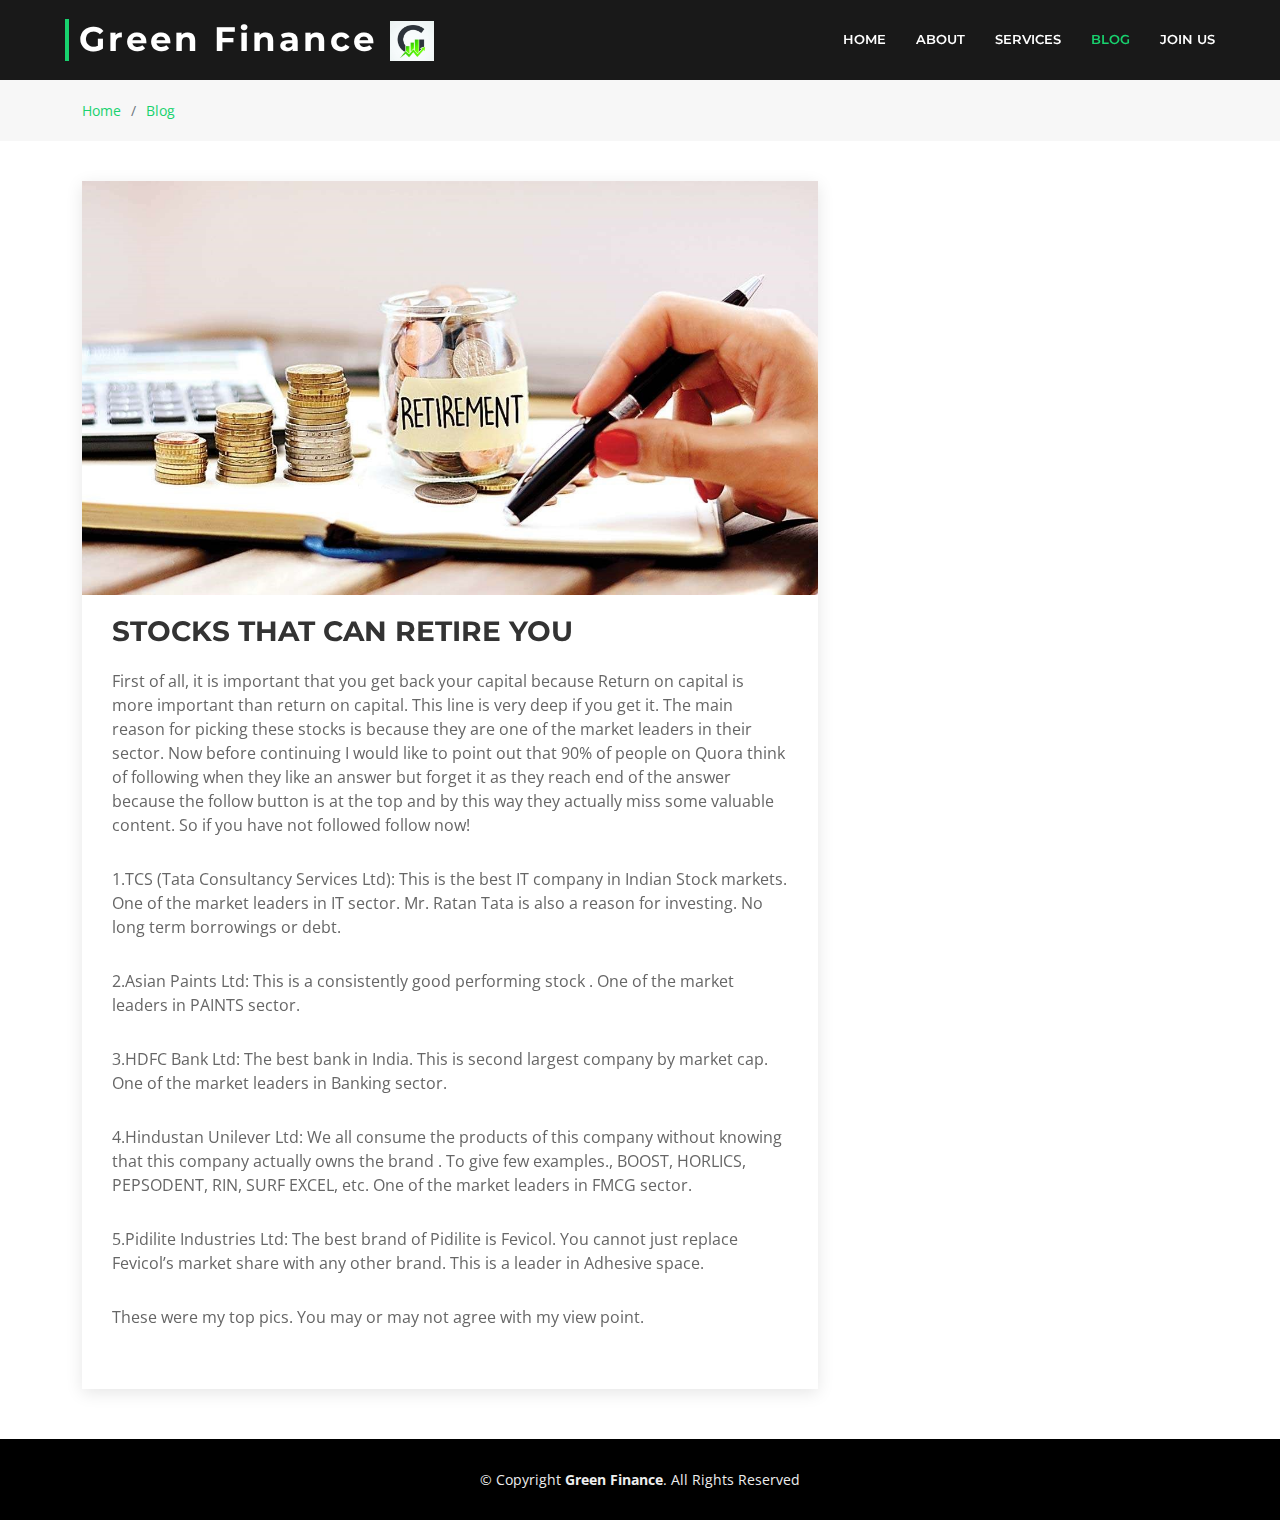
<file: blog-single.html>
<!DOCTYPE html>
<html lang="en">

<head>
    <meta charset="utf-8" />
    <meta content="width=device-width, initial-scale=1.0" name="viewport" />

    <title>Green finance</title>
    <meta content="" name="description" />
    <meta content="" name="keywords" />

    <!-- Favicons -->

    <link href="./assets/img/green-finance-logo.jpg" rel="icon">

    <!-- Google Fonts -->
    <link href="https://fonts.googleapis.com/css?family=Open+Sans:300,300i,400,400i,700,700i|Montserrat:300,400,500,700" rel="stylesheet" />

    <!-- Vendor CSS Files -->
    <link href="assets/vendor/animate.css/animate.min.css" rel="stylesheet" />
    <link href="assets/vendor/aos/aos.css" rel="stylesheet" />
    <link href="assets/vendor/bootstrap/css/bootstrap.min.css" rel="stylesheet" />
    <link href="assets/vendor/bootstrap-icons/bootstrap-icons.css" rel="stylesheet" />
    <link href="assets/vendor/glightbox/css/glightbox.min.css" rel="stylesheet" />
    <link href="assets/vendor/swiper/swiper-bundle.min.css" rel="stylesheet" />

    <!-- Template Main CSS File -->
    <link href="assets/css/style.css" rel="stylesheet" />

    <!-- =======================================================
  * Template Name: BizPage - v5.8.0
  * Template URL: https://bootstrapmade.com/bizpage-bootstrap-business-template/
  * Author: BootstrapMade.com
  * License: https://bootstrapmade.com/license/
  ======================================================== -->
</head>

<body>
    <!-- ======= Header ======= -->
    <header id="header" class="fixed-top d-flex align-items-center">
        <div class="container-fluid">
            <div class="row justify-content-center align-items-center">
                <div class="col-xl-11 d-flex align-items-center justify-content-between">
                    <h1 class="logo">
                        <a href="index.html">Green Finance</a>
                        <img src="./assets/img/green-finance-logo.jpg" />
                    </h1>
                    <!-- Uncomment below if you prefer to use an image logo -->
                    <!-- <a href="index.html" class="logo"><img src="assets/img/logo.png" alt="" class="img-fluid"></a>-->

                    <nav id="navbar" class="navbar">
                        <ul>
                            <li><a class="nav-link scrollto" href="#hero">Home</a></li>
                            <li><a class="nav-link scrollto" href="#about">About</a></li>
                            <li>
                                <a class="nav-link scrollto" href="#services">Services</a>
                            </li>


                            <li><a class="nav-link active" href="blog.html">Blog</a></li>
                            <li><a class="nav-link" href="https://forms.gle/BE8kauQHk4JeUc9n6">Join Us </a></li>

                        </ul>
                        <i class="bi bi-list mobile-nav-toggle"></i>
                    </nav>
                    <!-- .navbar -->
                </div>
            </div>
        </div>
    </header>
    <!-- End Header -->

    <main id="main">
        <!-- ======= Breadcrumbs ======= -->
        <section id="breadcrumbs" class="breadcrumbs">
            <div class="container">
                <ol>
                    <li><a href="index.html">Home</a></li>
                    <li><a href="blog.html">Blog</a></li>
                </ol>

            </div>
        </section>
        <!-- End Breadcrumbs -->

        <!-- ======= Blog Single Section ======= -->
        <section id="blog" class="blog">
            <div class="container" data-aos="fade-up">
                <div class="row">
                    <div class="col-lg-8 entries">
                        <article class="entry entry-single">
                            <div class="entry-img">
                                <img src="assets/img/blog/blog-1.jpg" alt="" class="img-fluid" />
                            </div>

                            <h2 class="entry-title">
                                <a href="blog-single.html">STOCKS THAT CAN RETIRE YOU</a>
                            </h2>

                            <div class="entry-content">
                                <p>
                                    First of all, it is important that you get back your capital because Return on capital is more important than return on capital. This line is very deep if you get it. The main reason for picking these stocks is because they are one of the market leaders
                                    in their sector. Now before continuing I would like to point out that 90% of people on Quora think of following when they like an answer but forget it as they reach end of the answer because the follow button is at
                                    the top and by this way they actually miss some valuable content. So if you have not followed follow now!
                                </p>
                                <p>
                                    1.TCS (Tata Consultancy Services Ltd): This is the best IT company in Indian Stock markets. One of the market leaders in IT sector. Mr. Ratan Tata is also a reason for investing. No long term borrowings or debt.
                                </p>

                                <p>2.Asian Paints Ltd: This is a consistently good performing stock . One of the market leaders in PAINTS sector.</p>


                                <p>3.HDFC Bank Ltd: The best bank in India. This is second largest company by market cap. One of the market leaders in Banking sector.</p>


                                <p>4.Hindustan Unilever Ltd: We all consume the products of this company without knowing that this company actually owns the brand . To give few examples., BOOST, HORLICS, PEPSODENT, RIN, SURF EXCEL, etc. One of the market
                                    leaders in FMCG sector.</p>


                                <p>5.Pidilite Industries Ltd: The best brand of Pidilite is Fevicol. You cannot just replace Fevicol’s market share with any other brand. This is a leader in Adhesive space.</p>


                                <p>These were my top pics. You may or may not agree with my view point.

                                </p>
                            </div>
                        </article>

                        <!-- End blog entry -->

                    </div>
                </div>
        </section>
        <!-- End Blog Single Section -->
    </main>
    <!-- End #main -->

    <!-- ======= Footer ======= -->
    <footer id="footer">

        <div class="container">
            <div class="copyright">
                &copy; Copyright <strong>Green Finance</strong>. All Rights Reserved
            </div>
            <div class="credits">
                <!--
        All the links in the footer should remain intact.
        You can delete the links only if you purchased the pro version.
        Licensing information: https://bootstrapmade.com/license/
        Purchase the pro version with working PHP/AJAX contact form: https://bootstrapmade.com/buy/?theme=BizPage
      -->

            </div>
        </div>
    </footer>
    <!-- End Footer -->

    <a href="#" class="back-to-top d-flex align-items-center justify-content-center"><i
      class="bi bi-arrow-up-short"></i></a>
    <!-- Uncomment below i you want to use a preloader -->
    <!-- <div id="preloader"></div> -->

    <!-- Vendor JS Files -->
    <script src="assets/vendor/purecounter/purecounter.js"></script>
    <script src="assets/vendor/aos/aos.js"></script>
    <script src="assets/vendor/bootstrap/js/bootstrap.bundle.min.js"></script>
    <script src="assets/vendor/glightbox/js/glightbox.min.js"></script>
    <script src="assets/vendor/isotope-layout/isotope.pkgd.min.js"></script>
    <script src="assets/vendor/swiper/swiper-bundle.min.js"></script>
    <script src="assets/vendor/waypoints/noframework.waypoints.js"></script>
    <script src="assets/vendor/php-email-form/validate.js"></script>

    <!-- Template Main JS File -->
    <script src="assets/js/main.js"></script>
</body>

</html>
</file>
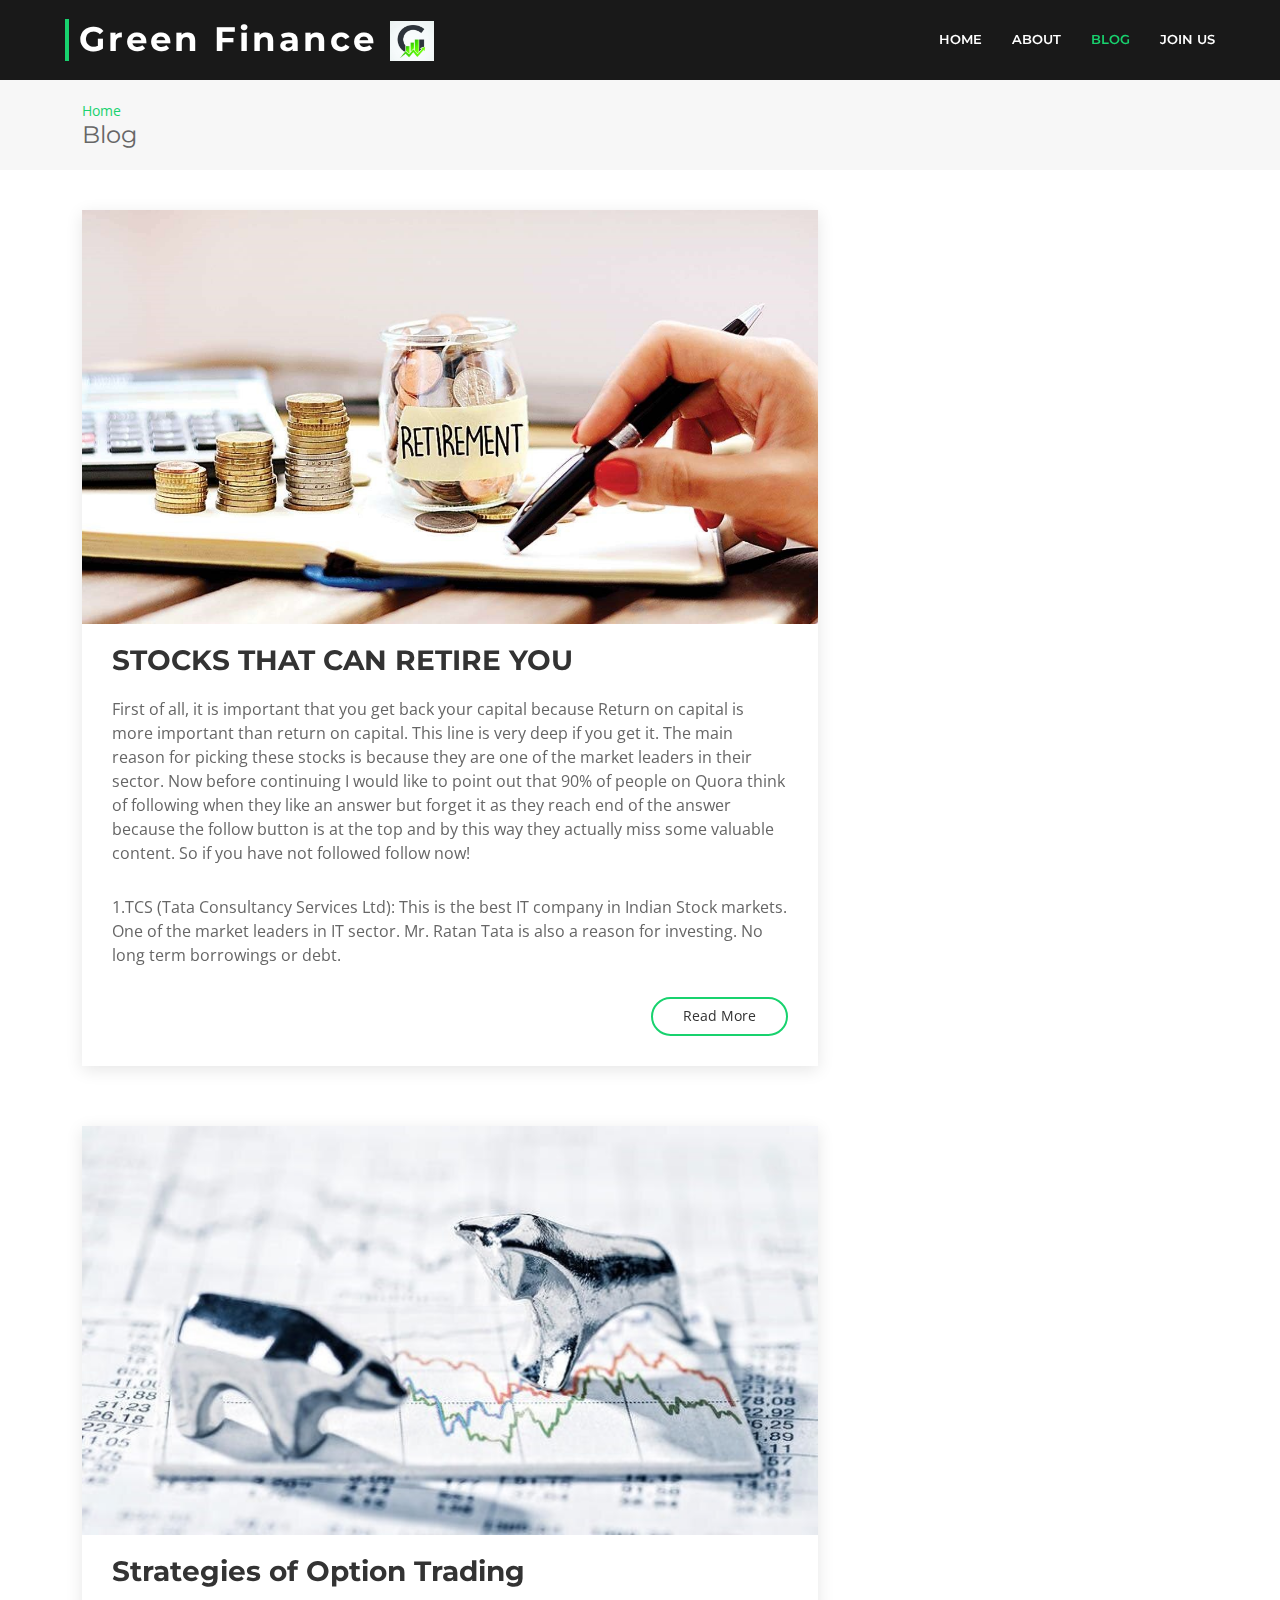
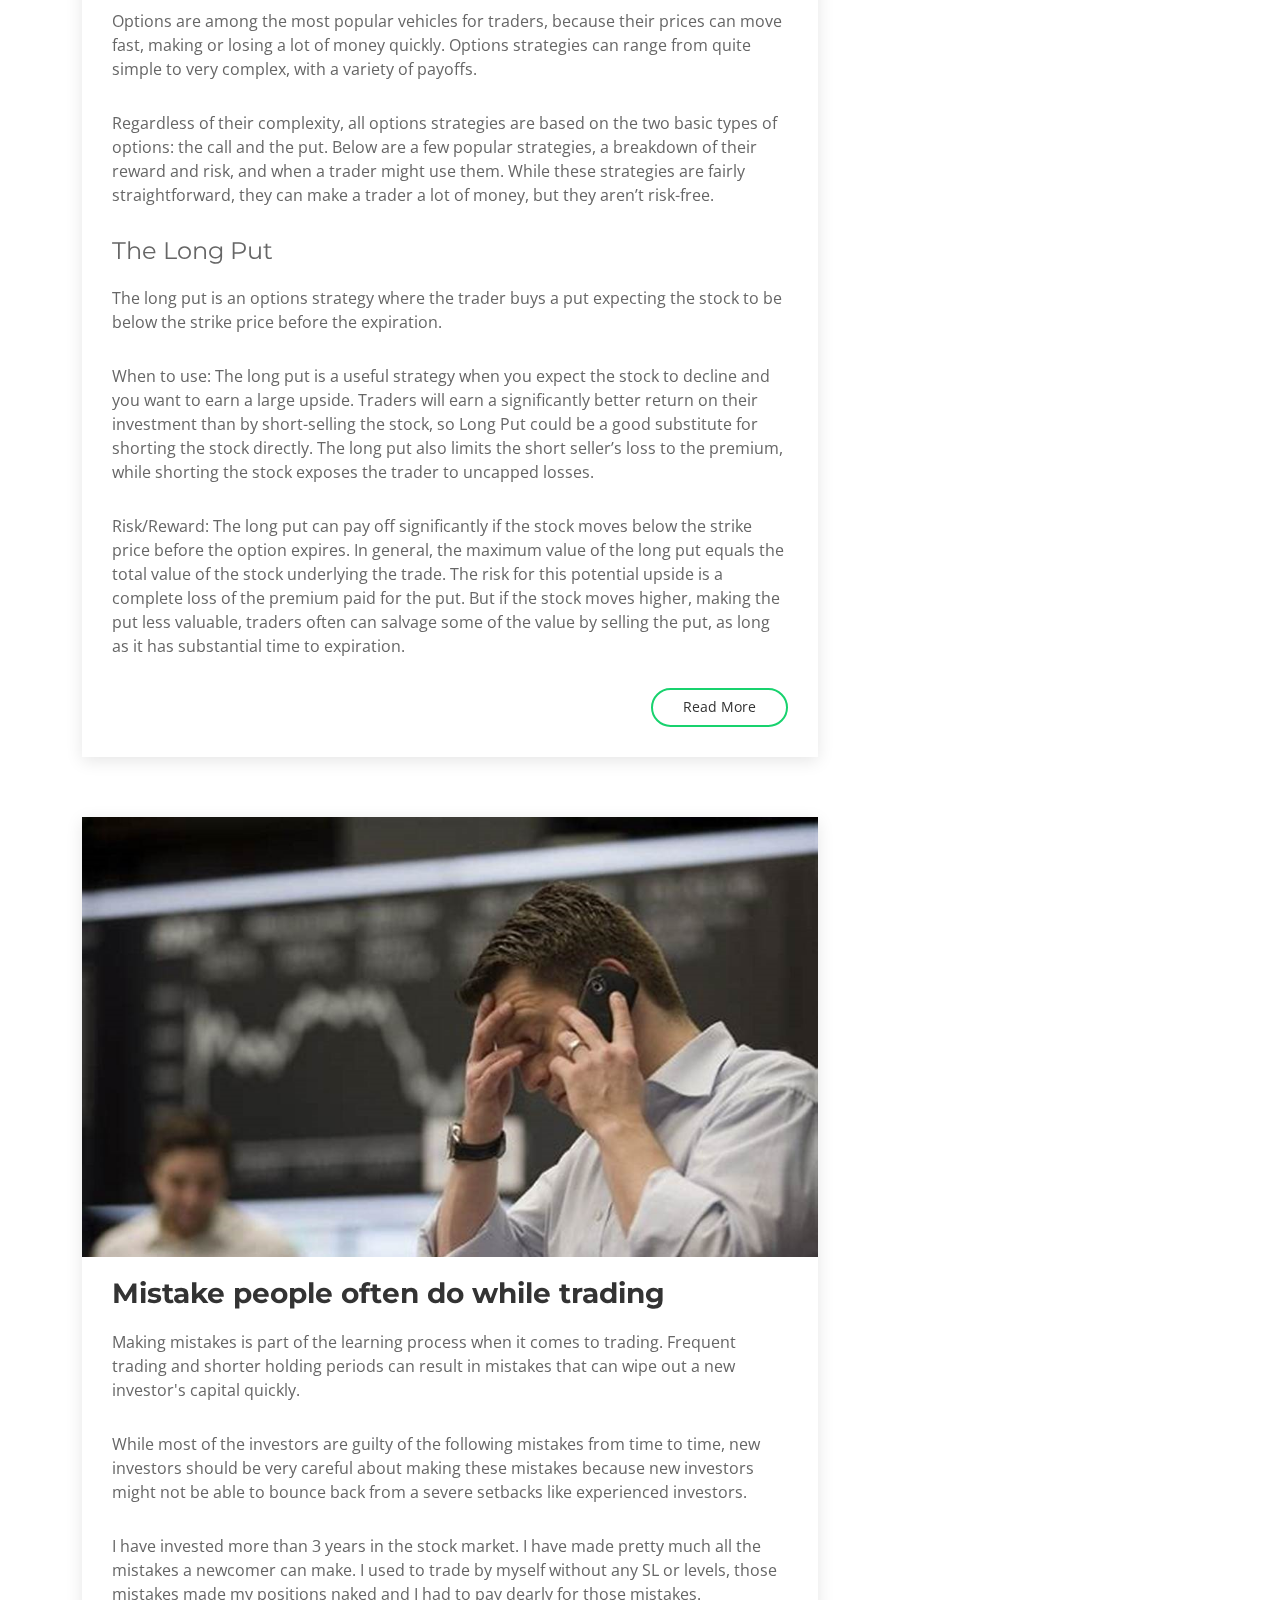
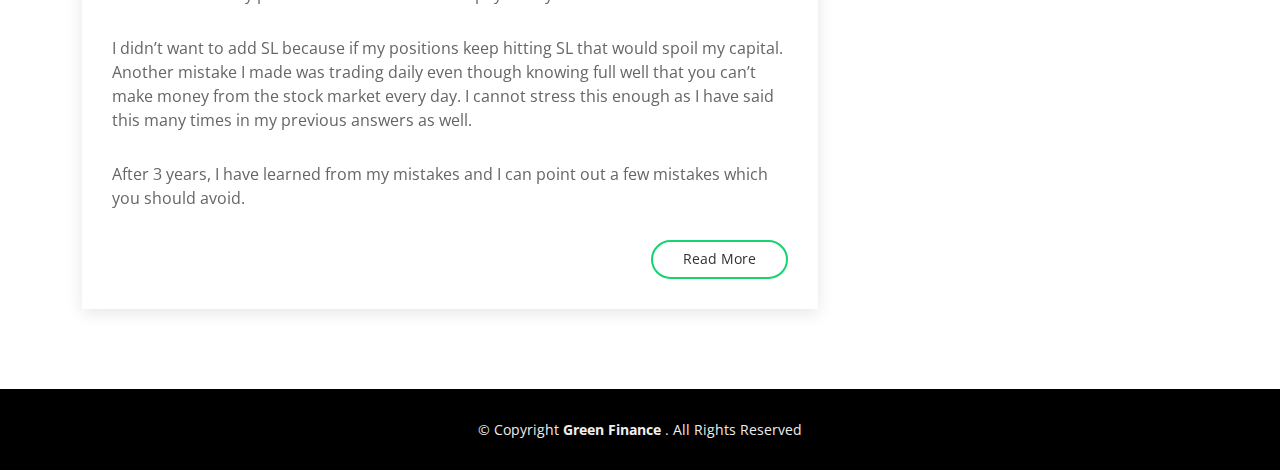
<file: blog.html>
<!DOCTYPE html>
<html lang="en">

<head>
    <meta charset="utf-8">
    <meta content="width=device-width, initial-scale=1.0" name="viewport">
    <title>Green finance</title>
    <meta content="" name="description">
    <meta content="" name="keywords">
    <!-- Favicons -->
    <link href="./assets/img/green-finance-logo.jpg" rel="icon">
    <!-- Google Fonts -->
    <link href="https://fonts.googleapis.com/css?family=Open+Sans:300,300i,400,400i,700,700i|Montserrat:300,400,500,700" rel="stylesheet">
    <!-- Vendor CSS Files -->
    <link href="assets/vendor/animate.css/animate.min.css" rel="stylesheet">
    <link href="assets/vendor/aos/aos.css" rel="stylesheet">
    <link href="assets/vendor/bootstrap/css/bootstrap.min.css" rel="stylesheet">
    <link href="assets/vendor/bootstrap-icons/bootstrap-icons.css" rel="stylesheet">
    <link href="assets/vendor/glightbox/css/glightbox.min.css" rel="stylesheet">
    <link href="assets/vendor/swiper/swiper-bundle.min.css" rel="stylesheet">
    <!-- Template Main CSS File -->
    <link href="assets/css/style.css" rel="stylesheet">
    <!-- =======================================================
  * Template Name: BizPage - v5.8.0
  * Template URL: https://bootstrapmade.com/bizpage-bootstrap-business-template/
  * Author: BootstrapMade.com
  * License: https://bootstrapmade.com/license/
  ======================================================== -->
</head>

<body>
    <!-- ======= Header ======= -->
    <header id="header" class="fixed-top d-flex align-items-center">
        <div class="container-fluid">
            <div class="row justify-content-center align-items-center">
                <div class="col-xl-11 d-flex align-items-center justify-content-between">
                    <h1 class="logo">
                        <a href="index.html">Green Finance</a>
                        <img src="./assets/img/green-finance-logo.jpg" />
                    </h1>
                    <!-- Uncomment below if you prefer to use an image logo -->
                    <!-- <a href="index.html" class="logo"><img src="assets/img/logo.png" alt="" class="img-fluid"></a>-->
                    <nav id="navbar" class="navbar">
                        <ul>
                            <li>
                                <a class="nav-link scrollto" href="index.html">Home</a>
                            </li>
                            <li>
                                <a class="nav-link scrollto" href="about.html">About</a>
                            </li>
                            <li>
                                <a class="nav-link scrollto active" href="blog.html">Blog</a>
                            </li>
                            <li><a class="nav-link" href="https://forms.gle/BE8kauQHk4JeUc9n6">Join Us </a></li>
                            <!-- <li>
                                    <a class="nav-link scrollto" href="#contact">Contact</a>
                                </li> -->
                        </ul>
                        <i class="bi bi-list mobile-nav-toggle"></i>
                    </nav>
                    <!-- .navbar -->
                </div>
            </div>
        </div>
    </header>
    <!-- End Header -->
    <main id="main">
        <!-- ======= Breadcrumbs ======= -->
        <section id="breadcrumbs" class="breadcrumbs">
            <div class="container">
                <ol>
                    <li>
                        <a href="index.html">Home</a>
                    </li>
                </ol>
                <h2>Blog</h2>
            </div>
        </section>
        <!-- End Breadcrumbs -->
        <!-- ======= Blog Section ======= -->
        <section id="blog" class="blog">
            <div class="container" data-aos="fade-up">
                <div class="row">
                    <div class="col-lg-8 entries">
                        <article class="entry">
                            <div class="entry-img">
                                <img src="assets/img/blog/blog-1.jpg" alt="" class="img-fluid">
                            </div>
                            <h2 class="entry-title">
                                <a href="blog-single.html">STOCKS THAT CAN RETIRE YOU
                                </a>
                            </h2>

                            <div class="entry-content">
                                <p>
                                    First of all, it is important that you get back your capital because Return on capital is more important than return on capital. This line is very deep if you get it. The main reason for picking these stocks is because they are one of the market leaders
                                    in their sector. Now before continuing I would like to point out that 90% of people on Quora think of following when they like an answer but forget it as they reach end of the answer because the follow button is at
                                    the top and by this way they actually miss some valuable content. So if you have not followed follow now!
                                </p>
                                <p>1.TCS (Tata Consultancy Services Ltd): This is the best IT company in Indian Stock markets. One of the market leaders in IT sector. Mr. Ratan Tata is also a reason for investing. No long term borrowings or debt.</p>
                                <div class="read-more">
                                    <a href="blog-single.html">Read More</a>
                                </div>
                            </div>
                        </article>
                        <!-- End blog entry -->
                        <article class="entry">
                            <div class="entry-img">
                                <img src="assets/img/blog/blog-2.jpg" alt="" class="img-fluid" style="width: 100%;">
                            </div>
                            <h2 class="entry-title">
                                <a href="blog-single.html">Strategies of Option Trading
                                </a>
                            </h2>

                            <div class="entry-content">
                                <p>
                                    Options are among the most popular vehicles for traders, because their prices can move fast, making or losing a lot of money quickly. Options strategies can range from quite simple to very complex, with a variety of payoffs.
                                </p>
                                <p>
                                    Regardless of their complexity, all options strategies are based on the two basic types of options: the call and the put. Below are a few popular strategies, a breakdown of their reward and risk, and when a trader might use them. While these strategies
                                    are fairly straightforward, they can make a trader a lot of money, but they aren’t risk-free.
                                </p>
                                <h4>The Long Put</h4>
                                <p>The long put is an options strategy where the trader buys a put expecting the stock to be below the strike price before the expiration.</p>
                                <p>When to use: The long put is a useful strategy when you expect the stock to decline and you want to earn a large upside. Traders will earn a significantly better return on their investment than by short-selling the stock,
                                    so Long Put could be a good substitute for shorting the stock directly. The long put also limits the short seller’s loss to the premium, while shorting the stock exposes the trader to uncapped losses.</p>
                                <p>Risk/Reward: The long put can pay off significantly if the stock moves below the strike price before the option expires. In general, the maximum value of the long put equals the total value of the stock underlying the trade.
                                    The risk for this potential upside is a complete loss of the premium paid for the put. But if the stock moves higher, making the put less valuable, traders often can salvage some of the value by selling the put, as
                                    long as it has substantial time to expiration.</p>
                                <div class="read-more">
                                    <a href="blog-2.html">Read More</a>
                                </div>

                            </div>
                        </article>
                        <!-- End blog entry -->
                        <article class="entry">
                            <div class="entry-img">
                                <img src="assets/img/blog/blog-3.jpg" alt="" class="img-fluid">
                            </div>
                            <h2 class="entry-title">
                                <a href="blog-single.html">Mistake people often do while trading
                                </a>
                            </h2>

                            <div class="entry-content">
                                <p>
                                    Making mistakes is part of the learning process when it comes to trading. Frequent trading and shorter holding periods can result in mistakes that can wipe out a new investor's capital quickly.
                                </p>
                                <p>While most of the investors are guilty of the following mistakes from time to time, new investors should be very careful about making these mistakes because new investors might not be able to bounce back from a severe setbacks
                                    like experienced investors.
                                </p>
                                <p>I have invested more than 3 years in the stock market. I have made pretty much all the mistakes a newcomer can make. I used to trade by myself without any SL or levels, those mistakes made my positions naked and I had to
                                    pay dearly for those mistakes.
                                </p>
                                <p>I didn’t want to add SL because if my positions keep hitting SL that would spoil my capital. Another mistake I made was trading daily even though knowing full well that you can’t make money from the stock market every day.
                                    I cannot stress this enough as I have said this many times in my previous answers as well.</p>
                                <p>After 3 years, I have learned from my mistakes and I can point out a few mistakes which you should avoid.</p>
                                <div class="read-more">
                                    <a href="blog-3.html">Read More</a>
                                </div>

                        </article>
                        <!-- End blog entry -->

                        </div>
                        <!-- End blog entries list -->

                        <!-- End sidebar tags-->
                    </div>
                    <!-- End sidebar -->
                </div>
                <!-- End blog sidebar -->
            </div>
            </div>
        </section>
        <!-- End Blog Section -->
    </main>
    <!-- End #main -->
    <!-- ======= Footer ======= -->
    <footer id="footer">

        <div class="container">
            <div class="copyright">
                &copy; Copyright
                <strong>Green Finance</strong> . All Rights Reserved
            </div>

            <!--
        All the links in the footer should remain intact.
        You can delete the links only if you purchased the pro version.
        Licensing information: https://bootstrapmade.com/license/
        Purchase the pro version with working PHP/AJAX contact form: https://bootstrapmade.com/buy/?theme=BizPage
      -->


        </div>
    </footer>
    <!-- End Footer -->
    <a href="#" class="back-to-top d-flex align-items-center justify-content-center">
        <i class="bi bi-arrow-up-short">
        </i>
    </a>
    <!-- Uncomment below i you want to use a preloader -->
    <!-- <div id="preloader"></div> -->
    <!-- Vendor JS Files -->
    <script src="assets/vendor/purecounter/purecounter.js"></script>
    <script src="assets/vendor/aos/aos.js"></script>
    <script src="assets/vendor/bootstrap/js/bootstrap.bundle.min.js"></script>
    <script src="assets/vendor/glightbox/js/glightbox.min.js"></script>
    <script src="assets/vendor/isotope-layout/isotope.pkgd.min.js"></script>
    <script src="assets/vendor/swiper/swiper-bundle.min.js"></script>
    <script src="assets/vendor/waypoints/noframework.waypoints.js"></script>
    <script src="assets/vendor/php-email-form/validate.js"></script>
    <!-- Template Main JS File -->
    <script src="assets/js/main.js"></script>
</body>

</html>
</file>
<file: assets/css/style.css>
/**
* Template Name: BizPage - v5.8.0
* Template URL: https://bootstrapmade.com/bizpage-bootstrap-business-template/
* Author: BootstrapMade.com
* License: https://bootstrapmade.com/license/
*/


/*--------------------------------------------------------------
# General
--------------------------------------------------------------*/

body {
    background: #fff;
    color: #666666;
    font-family: "Open Sans", sans-serif;
}

a {
    color: #18d26e;
    transition: 0.5s;
    text-decoration: none;
}

a:hover,
a:active,
a:focus {
    color: #18d36e;
    outline: none;
    text-decoration: none;
}

p {
    padding: 0;
    margin: 0 0 30px 0;
}

h1,
h2,
h3,
h4,
h5,
h6 {
    font-family: "Montserrat", sans-serif;
    font-weight: 400;
    margin: 0 0 20px 0;
    padding: 0;
}


/*--------------------------------------------------------------
# Back to top button
--------------------------------------------------------------*/

.back-to-top {
    position: fixed;
    visibility: hidden;
    opacity: 0;
    right: 15px;
    bottom: 15px;
    z-index: 996;
    background: #18d26e;
    width: 40px;
    height: 40px;
    border-radius: 50px;
    transition: all 0.4s;
}

.back-to-top i {
    font-size: 28px;
    color: #fff;
    line-height: 0;
}

.back-to-top:hover {
    background: #2ce782;
    color: #fff;
}

.back-to-top.active {
    visibility: visible;
    opacity: 1;
}


/* Prelaoder */

#preloader {
    position: fixed;
    top: 0;
    left: 0;
    right: 0;
    bottom: 0;
    z-index: 9999;
    overflow: hidden;
    background: #fff;
}

#preloader:before {
    content: "";
    position: fixed;
    top: calc(50% - 30px);
    left: calc(50% - 30px);
    border: 6px solid #f2f2f2;
    border-top: 6px solid #18d26e;
    border-radius: 50%;
    width: 60px;
    height: 60px;
    -webkit-animation: animate-preloader 1s linear infinite;
    animation: animate-preloader 1s linear infinite;
}

@-webkit-keyframes animate-preloader {
    0% {
        transform: rotate(0deg);
    }
    100% {
        transform: rotate(360deg);
    }
}

@keyframes animate-preloader {
    0% {
        transform: rotate(0deg);
    }
    100% {
        transform: rotate(360deg);
    }
}


/*--------------------------------------------------------------
# Header
--------------------------------------------------------------*/

#header {
    transition: all 0.5s;
    z-index: 997;
    background: rgba(0, 0, 0, 0.9);
    height: 80px;
}

#header.header-transparent {
    background: transparent;
}

#header.header-scrolled {
    background: rgba(0, 0, 0, 0.9);
    height: 60px;
}

#header .logo {
    font-size: 34px;
    margin: 0;
    padding: 0;
    font-family: "Montserrat", sans-serif;
    font-weight: 700;
    letter-spacing: 3px;
    padding-left: 10px;
    border-left: 4px solid #18d26e;
}

#header .logo a {
    color: #fff;
}

#header .logo img {
    max-height: 40px;
}

@media (max-width: 992px) {
    #header .logo {
        font-size: 28px;
    }
}


/*--------------------------------------------------------------
# Navigation Menu
--------------------------------------------------------------*/


/**
* Desktop Navigation 
*/

.navbar {
    padding: 0;
}

.navbar ul {
    margin: 0;
    padding: 0;
    display: flex;
    list-style: none;
    align-items: center;
}

.navbar li {
    position: relative;
}

.navbar a,
.navbar a:focus {
    display: flex;
    align-items: center;
    justify-content: space-between;
    padding: 10px 0 10px 30px;
    font-family: "Montserrat", sans-serif;
    font-size: 13px;
    font-weight: 600;
    color: #fff;
    white-space: nowrap;
    text-transform: uppercase;
    transition: 0.3s;
}

.navbar a i,
.navbar a:focus i {
    font-size: 12px;
    line-height: 0;
    margin-left: 5px;
}

.navbar a:hover,
.navbar .active,
.navbar .active:focus,
.navbar li:hover>a {
    color: #18d26e;
}

.navbar .dropdown ul {
    display: block;
    position: absolute;
    left: 14px;
    top: calc(100% + 30px);
    margin: 0;
    padding: 10px 0;
    z-index: 99;
    opacity: 0;
    visibility: hidden;
    background: #fff;
    box-shadow: 0px 0px 30px rgba(127, 137, 161, 0.25);
    transition: 0.3s;
}

.navbar .dropdown ul li {
    min-width: 200px;
}

.navbar .dropdown ul a {
    padding: 10px 20px;
    text-transform: none;
    color: #666666;
}

.navbar .dropdown ul a i {
    font-size: 12px;
}

.navbar .dropdown ul a:hover,
.navbar .dropdown ul .active:hover,
.navbar .dropdown ul li:hover>a {
    color: #18d26e;
}

.navbar .dropdown:hover>ul {
    opacity: 1;
    top: 100%;
    visibility: visible;
}

.navbar .dropdown .dropdown ul {
    top: 0;
    left: calc(100% - 30px);
    visibility: hidden;
}

.navbar .dropdown .dropdown:hover>ul {
    opacity: 1;
    top: 0;
    left: 100%;
    visibility: visible;
}

@media (max-width: 1366px) {
    .navbar .dropdown .dropdown ul {
        left: -90%;
    }
    .navbar .dropdown .dropdown:hover>ul {
        left: -100%;
    }
}


/**
* Mobile Navigation 
*/

.mobile-nav-toggle {
    color: #fff;
    font-size: 28px;
    cursor: pointer;
    display: none;
    line-height: 0;
    transition: 0.5s;
}

@media (max-width: 991px) {
    .mobile-nav-toggle {
        display: block;
    }
    .navbar ul {
        display: none;
    }
}

.navbar-mobile {
    position: fixed;
    overflow: hidden;
    top: 0;
    right: 0;
    left: 0;
    bottom: 0;
    background: rgba(26, 26, 26, 0.9);
    transition: 0.3s;
    z-index: 999;
}

.navbar-mobile .mobile-nav-toggle {
    position: absolute;
    top: 15px;
    right: 15px;
}

.navbar-mobile ul {
    display: block;
    position: absolute;
    top: 55px;
    right: 15px;
    bottom: 15px;
    left: 15px;
    padding: 10px 0;
    background-color: #fff;
    overflow-y: auto;
    transition: 0.3s;
}

.navbar-mobile a,
.navbar-mobile a:focus {
    padding: 10px 20px;
    font-size: 15px;
    color: #333333;
}

.navbar-mobile a:hover,
.navbar-mobile .active,
.navbar-mobile li:hover>a {
    color: #18d26e;
}

.navbar-mobile .getstarted,
.navbar-mobile .getstarted:focus {
    margin: 15px;
}

.navbar-mobile .dropdown ul {
    position: static;
    display: none;
    margin: 10px 20px;
    padding: 10px 0;
    z-index: 99;
    opacity: 1;
    visibility: visible;
    background: #fff;
    box-shadow: 0px 0px 30px rgba(127, 137, 161, 0.25);
}

.navbar-mobile .dropdown ul li {
    min-width: 200px;
}

.navbar-mobile .dropdown ul a {
    padding: 10px 20px;
}

.navbar-mobile .dropdown ul a i {
    font-size: 12px;
}

.navbar-mobile .dropdown ul a:hover,
.navbar-mobile .dropdown ul .active:hover,
.navbar-mobile .dropdown ul li:hover>a {
    color: #18d26e;
}

.navbar-mobile .dropdown>.dropdown-active {
    display: block;
}


/*--------------------------------------------------------------
# Hero Section
--------------------------------------------------------------*/

#hero {
    width: 100%;
    height: 100vh;
    background: #000;
    overflow: hidden;
    position: relative;
}

@media (max-height: 500px) {
    #hero {
        height: 150vh;
    }
}

#hero .carousel,
#hero .carousel-inner,
#hero .carousel-item,
#hero .carousel-item::before {
    position: absolute;
    top: 0;
    right: 0;
    left: 0;
    bottom: 0;
}

#hero .carousel-item {
    background-size: cover;
    background-position: center;
    background-repeat: no-repeat;
}

#hero .carousel-item::before {
    content: "";
    background-color: rgba(0, 0, 0, 0.7);
}

#hero .carousel-container {
    display: flex;
    justify-content: center;
    align-items: center;
    position: absolute;
    bottom: 0;
    top: 70px;
    left: 50px;
    right: 50px;
}

#hero .container {
    text-align: center;
}

#hero h2 {
    color: #fff;
    margin-bottom: 30px;
    font-size: 48px;
    font-weight: 700;
}

@media (max-width: 768px) {
    #hero h2 {
        font-size: 28px;
    }
}

#hero p {
    width: 80%;
    margin: 0 auto 30px auto;
    color: #fff;
}

@media (min-width: 1024px) {
    #hero p {
        width: 60%;
    }
}

#hero .carousel-fade {
    overflow: hidden;
}

#hero .carousel-fade .carousel-inner .carousel-item {
    transition-property: opacity;
}

#hero .carousel-fade .carousel-inner .carousel-item,
#hero .carousel-fade .carousel-inner .active.carousel-item-start,
#hero .carousel-fade .carousel-inner .active.carousel-item-end {
    opacity: 0;
}

#hero .carousel-fade .carousel-inner .active,
#hero .carousel-fade .carousel-inner .carousel-item-next.carousel-item-start,
#hero .carousel-fade .carousel-inner .carousel-item-prev.carousel-item-end {
    opacity: 1;
    transition: 0.5s;
}

#hero .carousel-fade .carousel-inner .carousel-item-next,
#hero .carousel-fade .carousel-inner .carousel-item-prev,
#hero .carousel-fade .carousel-inner .active.carousel-item-start,
#hero .carousel-fade .carousel-inner .active.carousel-item-end {
    left: 0;
    transform: translate3d(0, 0, 0);
}

#hero .carousel-control-prev,
#hero .carousel-control-next {
    width: 10%;
}

@media (min-width: 1024px) {
    #hero .carousel-control-prev,
    #hero .carousel-control-next {
        width: 5%;
    }
}

#hero .carousel-control-next-icon,
#hero .carousel-control-prev-icon {
    background: none;
    font-size: 32px;
    line-height: 1;
}

#hero .carousel-indicators li {
    cursor: pointer;
}

#hero .btn-get-started {
    font-family: "Montserrat", sans-serif;
    font-weight: 500;
    font-size: 16px;
    letter-spacing: 1px;
    display: inline-block;
    padding: 8px 32px;
    border-radius: 50px;
    transition: 0.5s;
    margin: 10px;
    color: #fff;
    background: #18d26e;
}

#hero .btn-get-started:hover {
    background: #fff;
    color: #18d26e;
}


/*--------------------------------------------------------------
# Sections
--------------------------------------------------------------*/

section {
    overflow: hidden;
}


/* Sections Header
--------------------------------*/

.section-header h3 {
    font-size: 32px;
    color: #111;
    text-transform: uppercase;
    text-align: center;
    font-weight: 700;
    position: relative;
    padding-bottom: 15px;
}

.section-header h3::before {
    content: "";
    position: absolute;
    display: block;
    width: 120px;
    height: 1px;
    background: #ddd;
    bottom: 1px;
    left: calc(50% - 60px);
}

.section-header h3::after {
    content: "";
    position: absolute;
    display: block;
    width: 40px;
    height: 3px;
    background: #18d26e;
    bottom: 0;
    left: calc(50% - 20px);
}

.section-header p {
    text-align: center;
    padding-bottom: 30px;
    color: #333;
}


/* Section with background
--------------------------------*/

.section-bg {
    background: #f7f7f7;
}


/*--------------------------------------------------------------
# Breadcrumbs
--------------------------------------------------------------*/

.breadcrumbs {
    padding: 20px 0;
    background-color: #f7f7f7;
    min-height: 40px;
    margin-top: 80px;
}

.breadcrumbs h2 {
    font-size: 24px;
    margin-bottom: 0;
    font-weight: 400;
}

.breadcrumbs ol {
    display: flex;
    flex-wrap: wrap;
    list-style: none;
    padding: 0;
    margin: 0;
    font-size: 14px;
}

.breadcrumbs ol li+li {
    padding-left: 10px;
}

.breadcrumbs ol li+li::before {
    display: inline-block;
    padding-right: 10px;
    color: #6c757d;
    content: "/";
}

@media (max-width: 768px) {
    .breadcrumbs .d-flex {
        display: block !important;
    }
    .breadcrumbs ol {
        display: block;
    }
    .breadcrumbs ol li {
        display: inline-block;
    }
}


/* Featured Services Section
--------------------------------*/

#featured-services {
    background: #000;
}

#featured-services .box {
    padding: 30px 20px;
}

#featured-services .box-bg {
    background-image: linear-gradient( 0deg, #000000 0%, #242323 50%, #000000 100%);
}

#featured-services i {
    color: #18d26e;
    font-size: 48px;
    display: inline-block;
    line-height: 1;
}

#featured-services h4 {
    font-weight: 400;
    margin: 15px 0;
    font-size: 18px;
}

#featured-services h4 a {
    color: #fff;
}

#featured-services h4 a:hover {
    color: #18d26e;
}

#featured-services p {
    font-size: 14px;
    line-height: 24px;
    color: #fff;
    margin-bottom: 0;
}


/* About Us Section
--------------------------------*/

#about {
    background: url("../img/about-bg.jpg") center top no-repeat fixed;
    background-size: cover;
    padding: 60px 0 40px 0;
    position: relative;
}

#about::before {
    content: "";
    position: absolute;
    left: 0;
    right: 0;
    top: 0;
    bottom: 0;
    background: rgba(255, 255, 255, 0.92);
    z-index: 9;
}

#about .container {
    position: relative;
    z-index: 10;
}

#about .about-col {
    background: #fff;
    border-radius: 0 0 4px 4px;
    box-shadow: 0px 2px 12px rgba(0, 0, 0, 0.08);
    margin-bottom: 20px;
}

#about .about-col .img {
    position: relative;
}

#about .about-col .img img {
    border-radius: 4px 4px 0 0;
}

#about .about-col .icon {
    width: 64px;
    height: 64px;
    text-align: center;
    position: absolute;
    background-color: #18d26e;
    border-radius: 50%;
    border: 4px solid #fff;
    left: calc(50% - 32px);
    bottom: -30px;
    transition: 0.3s;
    display: flex;
    align-items: center;
    justify-content: center;
}

#about .about-col i {
    font-size: 28px;
    line-height: 0;
    color: #fff;
    transition: 0.3s;
}

#about .about-col:hover .icon {
    background-color: #fff;
}

#about .about-col:hover i {
    color: #18d26e;
}

#about .about-col h2 {
    color: #000;
    text-align: center;
    font-weight: 700;
    font-size: 20px;
    padding: 0;
    margin: 40px 0 12px 0;
}

#about .about-col h2 a {
    color: #000;
}

#about .about-col h2 a:hover {
    color: #18d26e;
}

#about .about-col p {
    font-size: 14px;
    line-height: 24px;
    color: #333;
    margin-bottom: 0;
    padding: 0 20px 20px 20px;
}


/* Services Section
--------------------------------*/

#services {
    background: #fff;
    background-size: cover;
    padding: 60px 0 40px 0;
}

#services .box {
    margin-bottom: 30px;
}

#services .icon {
    float: left;
}

#services .icon i {
    color: #18d26e;
    font-size: 36px;
    line-height: 0;
    transition: 0.5s;
}

#services .title {
    margin-left: 60px;
    font-weight: 700;
    margin-bottom: 15px;
    font-size: 18px;
}

#services .title a {
    color: #111;
}

#services .box:hover .title a {
    color: #18d26e;
}

#services .description {
    font-size: 14px;
    margin-left: 60px;
    line-height: 24px;
    margin-bottom: 0;
}


/* Call To Action Section
--------------------------------*/

#call-to-action {
    background: linear-gradient(rgba(0, 142, 99, 0.1), rgba(0, 0, 0, 0.1)), url(../img/call-to-action-bg.jpg) fixed center center;
    background-size: cover;
    padding: 60px 0;
}

#call-to-action h3 {
    color: #fff;
    font-size: 28px;
    font-weight: 700;
}

#call-to-action p {
    color: #fff;
}

#call-to-action .cta-btn {
    font-family: "Montserrat", sans-serif;
    text-transform: uppercase;
    font-weight: 500;
    font-size: 16px;
    letter-spacing: 1px;
    display: inline-block;
    padding: 8px 28px;
    border-radius: 25px;
    transition: 0.5s;
    margin-top: 10px;
    border: 2px solid #fff;
    color: #fff;
}

#call-to-action .cta-btn:hover {
    background: #18d26e;
    border: 2px solid #18d26e;
}


/* Call To Action Section
--------------------------------*/

#skills {
    padding: 60px 0;
}

#skills .progress {
    height: 35px;
    margin-bottom: 10px;
    border-radius: 0;
}

#skills .progress .skill {
    font-family: "Open Sans", sans-serif;
    line-height: 35px;
    padding: 0;
    margin: 0 0 0 20px;
    text-transform: uppercase;
}

#skills .progress .skill .val {
    float: right;
    font-style: normal;
    margin: 0 20px 0 0;
}

#skills .progress-bar {
    width: 1px;
    text-align: left;
    transition: 0.9s;
}


/* Facts Section
--------------------------------*/

#facts {
    background: url("../img/facts-bg.jpg") center top no-repeat fixed;
    background-size: cover;
    padding: 60px 0 0 0;
    position: relative;
}

#facts::before {
    content: "";
    position: absolute;
    left: 0;
    right: 0;
    top: 0;
    bottom: 0;
    background: rgba(255, 255, 255, 0.88);
    z-index: 9;
}

#facts .container {
    position: relative;
    z-index: 10;
}

#facts .counters span {
    font-family: "Montserrat", sans-serif;
    font-weight: bold;
    font-size: 48px;
    display: block;
    color: #18d26e;
}

#facts .counters p {
    padding: 0;
    margin: 0 0 20px 0;
    font-family: "Montserrat", sans-serif;
    font-size: 14px;
    color: #111;
}

#facts .facts-img {
    text-align: center;
    padding-top: 30px;
}


/* Portfolio Section
--------------------------------*/

#portfolio {
    padding: 60px 0;
}

#portfolio #portfolio-flters {
    padding: 0;
    margin: 5px 0 35px 0;
    list-style: none;
    text-align: center;
}

#portfolio #portfolio-flters li {
    cursor: pointer;
    margin: 15px 15px 15px 0;
    display: inline-block;
    padding: 10px 20px;
    font-size: 12px;
    line-height: 20px;
    color: #666666;
    border-radius: 4px;
    text-transform: uppercase;
    background: #fff;
    margin-bottom: 5px;
    transition: all 0.3s ease-in-out;
}

#portfolio #portfolio-flters li:hover,
#portfolio #portfolio-flters li.filter-active {
    background: #18d26e;
    color: #fff;
}

#portfolio #portfolio-flters li:last-child {
    margin-right: 0;
}

#portfolio .portfolio-wrap {
    box-shadow: 0px 2px 12px rgba(0, 0, 0, 0.08);
    transition: 0.3s;
}

#portfolio .portfolio-wrap:hover {
    box-shadow: 0px 4px 14px rgba(0, 0, 0, 0.16);
}

#portfolio .portfolio-item {
    position: relative;
    height: 360px;
    overflow: hidden;
}

#portfolio .portfolio-item figure {
    background: #000;
    overflow: hidden;
    height: 240px;
    position: relative;
    border-radius: 4px 4px 0 0;
    margin: 0;
}

#portfolio .portfolio-item figure:hover img {
    opacity: 0.4;
    transition: 0.3s;
}

#portfolio .portfolio-item figure .link-preview,
#portfolio .portfolio-item figure .link-details {
    position: absolute;
    display: inline-flex;
    align-items: center;
    justify-content: center;
    opacity: 0;
    line-height: 1;
    text-align: center;
    width: 36px;
    height: 36px;
    background: #fff;
    border-radius: 50%;
    transition: 0.2s linear;
}

#portfolio .portfolio-item figure .link-preview i,
#portfolio .portfolio-item figure .link-details i {
    font-size: 22px;
    color: #333;
    line-height: 0;
}

#portfolio .portfolio-item figure .link-preview:hover,
#portfolio .portfolio-item figure .link-details:hover {
    background: #18d26e;
}

#portfolio .portfolio-item figure .link-preview:hover i,
#portfolio .portfolio-item figure .link-details:hover i {
    color: #fff;
}

#portfolio .portfolio-item figure .link-preview {
    left: calc(50% - 38px);
    top: calc(50% - 18px);
}

#portfolio .portfolio-item figure .link-details {
    right: calc(50% - 38px);
    top: calc(50% - 18px);
}

#portfolio .portfolio-item figure:hover .link-preview {
    opacity: 1;
    left: calc(50% - 44px);
}

#portfolio .portfolio-item figure:hover .link-details {
    opacity: 1;
    right: calc(50% - 44px);
}

#portfolio .portfolio-item .portfolio-info {
    background: #fff;
    text-align: center;
    padding: 30px;
    height: 90px;
    border-radius: 0 0 3px 3px;
}

#portfolio .portfolio-item .portfolio-info h4 {
    font-size: 18px;
    line-height: 1px;
    font-weight: 700;
    margin-bottom: 18px;
    padding-bottom: 0;
}

#portfolio .portfolio-item .portfolio-info h4 a {
    color: #333;
}

#portfolio .portfolio-item .portfolio-info h4 a:hover {
    color: #18d26e;
}

#portfolio .portfolio-item .portfolio-info p {
    padding: 0;
    margin: 0;
    color: #b8b8b8;
    font-weight: 500;
    font-size: 14px;
    text-transform: uppercase;
}


/*--------------------------------------------------------------
# Portfolio Details
--------------------------------------------------------------*/

.portfolio-details {
    padding-top: 40px;
}

.portfolio-details .portfolio-details-slider img {
    width: 100%;
}

.portfolio-details .portfolio-details-slider .swiper-pagination {
    margin-top: 20px;
    position: relative;
}

.portfolio-details .portfolio-details-slider .swiper-pagination .swiper-pagination-bullet {
    width: 12px;
    height: 12px;
    background-color: #fff;
    opacity: 1;
    border: 1px solid #18d26e;
}

.portfolio-details .portfolio-details-slider .swiper-pagination .swiper-pagination-bullet-active {
    background-color: #18d26e;
}

.portfolio-details .portfolio-info {
    padding: 30px;
    box-shadow: 0px 0 30px rgba(51, 51, 51, 0.08);
}

.portfolio-details .portfolio-info h3 {
    font-size: 22px;
    font-weight: 700;
    margin-bottom: 20px;
    padding-bottom: 20px;
    border-bottom: 1px solid #eee;
}

.portfolio-details .portfolio-info ul {
    list-style: none;
    padding: 0;
    font-size: 15px;
}

.portfolio-details .portfolio-info ul li+li {
    margin-top: 10px;
}

.portfolio-details .portfolio-description {
    padding-top: 30px;
}

.portfolio-details .portfolio-description h2 {
    font-size: 26px;
    font-weight: 700;
    margin-bottom: 20px;
}

.portfolio-details .portfolio-description p {
    padding: 0;
}


/* Clients Section
--------------------------------*/

#clients {
    padding: 60px 0;
}

#clients img {
    opacity: none;
}

#clients img:hover {
    opacity: 1;
}

#clients .swiper-pagination {
    margin-top: 30px;
    position: relative;
}

#clients .swiper-pagination .swiper-pagination-bullet {
    width: 12px;
    height: 12px;
    background-color: #fff;
    opacity: 1;
    border: 1px solid #18d26e;
}

#clients .swiper-pagination .swiper-pagination-bullet-active {
    background-color: #18d26e;
}


/* Testimonials Section
--------------------------------*/

#testimonials {
    padding: 60px 0;
}

#testimonials .section-header {
    margin-bottom: 40px;
}

#testimonials .testimonials-carousel,
#testimonials .testimonials-slider {
    overflow: hidden;
}

#testimonials .testimonial-item {
    text-align: center;
}

#testimonials .testimonial-item .testimonial-img {
    width: 120px;
    border-radius: 50%;
    border: 4px solid #fff;
    margin: 0 auto;
}

#testimonials .testimonial-item h3 {
    font-size: 20px;
    font-weight: bold;
    margin: 10px 0 5px 0;
    color: #111;
}

#testimonials .testimonial-item h4 {
    font-size: 14px;
    color: #999;
    margin: 0 0 15px 0;
}

#testimonials .testimonial-item .quote-sign-left {
    margin-top: -15px;
    padding-right: 10px;
    display: inline-block;
    width: 37px;
}

#testimonials .testimonial-item .quote-sign-right {
    margin-bottom: -15px;
    padding-left: 10px;
    display: inline-block;
    max-width: 100%;
    width: 37px;
}

#testimonials .testimonial-item p {
    font-style: italic;
    margin: 0 auto 15px auto;
}

@media (min-width: 992px) {
    #testimonials .testimonial-item p {
        width: 80%;
    }
}

#testimonials .swiper-pagination {
    margin-top: 20px;
    position: relative;
}

#testimonials .swiper-pagination .swiper-pagination-bullet {
    width: 12px;
    height: 12px;
    background-color: #fff;
    opacity: 1;
    border: 1px solid #18d26e;
}

#testimonials .swiper-pagination .swiper-pagination-bullet-active {
    background-color: #18d26e;
}


/* Team Section
--------------------------------*/

#team {
    background: #fff;
    padding: 60px 0;
}

#team .member {
    text-align: center;
    margin-bottom: 20px;
    background: #000;
    position: relative;
    height: 90%;
}

#team .member .member-info {
    opacity: 0;
    display: flex;
    justify-content: center;
    align-items: center;
    position: absolute;
    bottom: 0;
    top: 0;
    left: 0;
    right: 0;
    transition: 0.2s;
}

#team .member .member-info-content {
    margin-top: -50px;
    transition: margin 0.2s;
}

#team .member:hover .member-info {
    background: rgba(0, 0, 0, 0.7);
    opacity: 1;
    transition: 0.4s;
}

#team .member:hover .member-info-content {
    margin-top: 0;
    transition: margin 0.4s;
}

#team .member h4 {
    font-weight: 700;
    margin-bottom: 2px;
    font-size: 18px;
    color: #fff;
}

#team .member span {
    font-style: italic;
    display: block;
    font-size: 13px;
    color: #fff;
}

#team .member .social {
    margin-top: 15px;
}

#team .member .social a {
    transition: none;
    color: #fff;
}

#team .member .social a:hover {
    color: #18d26e;
}

#team .member .social i {
    font-size: 18px;
    margin: 0 2px;
}


/* Contact Section
--------------------------------*/

#contact {
    padding: 60px 0;
}

#contact .contact-info {
    margin-bottom: 20px;
    text-align: center;
}

#contact .contact-info i {
    font-size: 48px;
    display: inline-block;
    margin-bottom: 10px;
    color: #18d26e;
}

#contact .contact-info address,
#contact .contact-info p {
    margin-bottom: 0;
    color: #000;
}

#contact .contact-info h3 {
    font-size: 18px;
    margin-bottom: 15px;
    font-weight: bold;
    text-transform: uppercase;
    color: #999;
}

#contact .contact-info a {
    color: #000;
}

#contact .contact-info a:hover {
    color: #18d26e;
}

#contact .contact-address,
#contact .contact-phone,
#contact .contact-email {
    margin-bottom: 20px;
}

@media (min-width: 768px) {
    #contact .contact-address,
    #contact .contact-phone,
    #contact .contact-email {
        padding: 20px 0;
    }
}

@media (min-width: 768px) {
    #contact .contact-phone {
        border-left: 1px solid #ddd;
        border-right: 1px solid #ddd;
    }
}

#contact .php-email-form {
    box-shadow: 0 0 30px rgba(214, 215, 216, 0.6);
    padding: 30px;
    background: #fff;
}

#contact .php-email-form .error-message {
    display: none;
    color: #fff;
    background: #ed3c0d;
    text-align: left;
    padding: 15px;
    font-weight: 600;
}

#contact .php-email-form .error-message br+br {
    margin-top: 25px;
}

#contact .php-email-form .sent-message {
    display: none;
    color: #fff;
    background: #18d26e;
    text-align: center;
    padding: 15px;
    font-weight: 600;
}

#contact .php-email-form .loading {
    display: none;
    background: #fff;
    text-align: center;
    padding: 15px;
}

#contact .php-email-form .loading:before {
    content: "";
    display: inline-block;
    border-radius: 50%;
    width: 24px;
    height: 24px;
    margin: 0 10px -6px 0;
    border: 3px solid #18d26e;
    border-top-color: #eee;
    -webkit-animation: animate-loading 1s linear infinite;
    animation: animate-loading 1s linear infinite;
}

#contact .php-email-form .form-group {
    margin-bottom: 20px;
}

#contact .php-email-form input,
#contact .php-email-form textarea {
    padding: 10px 14px;
    border-radius: 0;
    box-shadow: none;
    font-size: 15px;
}

#contact .php-email-form input::focus,
#contact .php-email-form textarea::focus {
    background-color: #18d26e;
}

#contact .php-email-form button[type="submit"] {
    background: #18d26e;
    border: 0;
    padding: 10px 30px;
    color: #fff;
    transition: 0.4s;
    cursor: pointer;
}

#contact .php-email-form button[type="submit"]:hover {
    background: #13a456;
}

@-webkit-keyframes animate-loading {
    0% {
        transform: rotate(0deg);
    }
    100% {
        transform: rotate(360deg);
    }
}

@keyframes animate-loading {
    0% {
        transform: rotate(0deg);
    }
    100% {
        transform: rotate(360deg);
    }
}


/*--------------------------------------------------------------
# Blog
--------------------------------------------------------------*/

.blog {
    padding: 40px 0 20px 0;
}

.blog .entry {
    padding: 30px;
    margin-bottom: 60px;
    box-shadow: 0 4px 16px rgba(0, 0, 0, 0.1);
}

.blog .entry .entry-img {
    max-height: 440px;
    margin: -30px -30px 20px -30px;
    overflow: hidden;
}

.blog .entry .entry-title {
    font-size: 28px;
    font-weight: bold;
    padding: 0;
    margin: 0 0 20px 0;
}

.blog .entry .entry-title a {
    color: #333333;
    transition: 0.3s;
}

.blog .entry .entry-title a:hover {
    color: #18d26e;
}

.blog .entry .entry-meta {
    margin-bottom: 15px;
    color: #18d26e;
}

.blog .entry .entry-meta ul {
    display: flex;
    flex-wrap: wrap;
    list-style: none;
    align-items: center;
    padding: 0;
    margin: 0;
}

.blog .entry .entry-meta ul li+li {
    padding-left: 20px;
}

.blog .entry .entry-meta i {
    font-size: 16px;
    margin-right: 8px;
    line-height: 0;
}

.blog .entry .entry-meta a {
    color: #666666;
    font-size: 14px;
    display: inline-block;
    line-height: 1;
}

.blog .entry .entry-content p {
    line-height: 24px;
}

.blog .entry .entry-content .read-more {
    -moz-text-align-last: right;
    text-align-last: right;
}

.blog .entry .entry-content .read-more a {
    display: inline-block;
    background: #fff;
    color: #333333;
    padding: 6px 30px 8px 30px;
    transition: 0.3s;
    font-size: 14px;
    border-radius: 50px;
    border: 2px solid #18d26e;
}

.blog .entry .entry-content .read-more a:hover {
    background: #18d26e;
    color: #fff;
}

.blog .entry .entry-content h3 {
    font-size: 22px;
    margin-top: 30px;
    font-weight: bold;
}

.blog .entry .entry-content blockquote {
    overflow: hidden;
    background-color: #fafafa;
    padding: 60px;
    position: relative;
    text-align: center;
    margin: 20px 0;
}

.blog .entry .entry-content blockquote p {
    color: #666666;
    line-height: 1.6;
    margin-bottom: 0;
    font-style: italic;
    font-weight: 500;
    font-size: 22px;
}

.blog .entry .entry-content blockquote::after {
    content: "";
    position: absolute;
    left: 0;
    top: 0;
    bottom: 0;
    width: 3px;
    background-color: #18d26e;
    margin-top: 20px;
    margin-bottom: 20px;
}

.blog .entry .entry-footer {
    padding-top: 10px;
    border-top: 1px solid #e6e6e6;
}

.blog .entry .entry-footer i {
    color: #18d26e;
    display: inline;
}

.blog .entry .entry-footer a {
    color: #666666;
    transition: 0.3s;
}

.blog .entry .entry-footer a:hover {
    color: #18d26e;
}

.blog .entry .entry-footer .cats {
    list-style: none;
    display: inline;
    padding: 0 20px 0 0;
    font-size: 14px;
}

.blog .entry .entry-footer .cats li {
    display: inline-block;
}

.blog .entry .entry-footer .tags {
    list-style: none;
    display: inline;
    padding: 0;
    font-size: 14px;
}

.blog .entry .entry-footer .tags li {
    display: inline-block;
}

.blog .entry .entry-footer .tags li+li::before {
    padding-right: 6px;
    color: #6c757d;
    content: ",";
}

.blog .entry .entry-footer .share {
    font-size: 16px;
}

.blog .entry .entry-footer .share i {
    padding-left: 5px;
}

.blog .entry-single {
    margin-bottom: 30px;
}

.blog .blog-author {
    padding: 20px;
    margin-bottom: 30px;
    box-shadow: 0 4px 16px rgba(0, 0, 0, 0.1);
}

.blog .blog-author img {
    width: 120px;
    margin-right: 20px;
}

.blog .blog-author h4 {
    font-weight: 600;
    font-size: 22px;
    margin-bottom: 0px;
    padding: 0;
    color: #333333;
}

.blog .blog-author .social-links {
    margin: 0 10px 10px 0;
}

.blog .blog-author .social-links a {
    color: rgba(51, 51, 51, 0.4);
    margin-right: 5px;
    transition: 0.3s;
}

.blog .blog-author .social-links a:hover {
    color: #18d26e;
}

.blog .blog-author p {
    font-style: italic;
    color: #666666;
}

.blog .blog-comments {
    margin-bottom: 30px;
}

.blog .blog-comments .comments-count {
    font-weight: bold;
}

.blog .blog-comments .comment {
    margin-top: 30px;
    position: relative;
}

.blog .blog-comments .comment .comment-img {
    margin-right: 14px;
}

.blog .blog-comments .comment .comment-img img {
    width: 60px;
}

.blog .blog-comments .comment h5 {
    font-size: 16px;
    margin-bottom: 2px;
}

.blog .blog-comments .comment h5 a {
    font-weight: bold;
    color: #666666;
    transition: 0.3s;
}

.blog .blog-comments .comment h5 a:hover {
    color: #333333;
}

.blog .blog-comments .comment h5 .reply {
    padding-left: 10px;
    color: #18d26e;
}

.blog .blog-comments .comment h5 .reply i {
    font-size: 20px;
}

.blog .blog-comments .comment time {
    display: block;
    font-size: 14px;
    color: #999999;
    margin-bottom: 5px;
}

.blog .blog-comments .comment.comment-reply {
    padding-left: 40px;
}

.blog .blog-comments .reply-form {
    margin-top: 30px;
    padding: 30px;
    box-shadow: 0 4px 16px rgba(0, 0, 0, 0.1);
}

.blog .blog-comments .reply-form h4 {
    font-weight: bold;
    font-size: 22px;
}

.blog .blog-comments .reply-form p {
    font-size: 14px;
}

.blog .blog-comments .reply-form input {
    border-radius: 4px;
    padding: 10px 10px;
    font-size: 14px;
}

.blog .blog-comments .reply-form input:focus {
    box-shadow: none;
    border-color: #666666;
}

.blog .blog-comments .reply-form textarea {
    border-radius: 4px;
    padding: 10px 10px;
    font-size: 14px;
}

.blog .blog-comments .reply-form textarea:focus {
    box-shadow: none;
    border-color: #666666;
}

.blog .blog-comments .reply-form .form-group {
    margin-bottom: 25px;
}

.blog .blog-comments .reply-form .btn-primary {
    border-radius: 50px;
    padding: 10px 30px;
    border: 0;
    background-color: #18d26e;
}

.blog .blog-comments .reply-form .btn-primary:hover {
    background-color: #1ee57a;
}

.blog .blog-pagination {
    color: #18d26e;
}

.blog .blog-pagination ul {
    display: flex;
    padding: 0;
    margin: 0;
    list-style: none;
}

.blog .blog-pagination li {
    margin: 0 5px;
    transition: 0.3s;
}

.blog .blog-pagination li a {
    color: #18d26e;
    padding: 6px 20px;
    display: flex;
    align-items: center;
    justify-content: center;
    border-radius: 50px;
    font-weight: bold;
}

.blog .blog-pagination li.active,
.blog .blog-pagination li:hover {
    background: #18d26e;
    border-radius: 50px;
}

.blog .blog-pagination li.active a,
.blog .blog-pagination li:hover a {
    color: #fff;
}

.blog .sidebar {
    padding: 30px;
    margin: 0 0 60px 20px;
    box-shadow: 0 4px 16px rgba(0, 0, 0, 0.1);
}

.blog .sidebar .sidebar-title {
    font-size: 20px;
    font-weight: 700;
    padding: 0 0 0 0;
    margin: 0 0 15px 0;
    color: #333333;
    position: relative;
}

.blog .sidebar .sidebar-item {
    margin-bottom: 30px;
}

.blog .sidebar .search-form form {
    background: #fff;
    border: 1px solid #ddd;
    padding: 3px 10px;
    position: relative;
    border-radius: 50px;
}

.blog .sidebar .search-form form input {
    border: 0;
    padding: 4px;
    border-radius: 4px;
    width: calc(100% - 70px);
    box-shadow: none;
}

.blog .sidebar .search-form form input:focus {
    box-shadow: none;
}

.blog .sidebar .search-form form button {
    position: absolute;
    top: 0;
    right: 0;
    bottom: 0;
    border: 0;
    background: none;
    font-size: 16px;
    padding: 0 30px;
    margin: -1px;
    background: #18d26e;
    color: #fff;
    transition: 0.3s;
    line-height: 0;
    border-radius: 50px;
}

.blog .sidebar .search-form form button i {
    line-height: 0;
}

.blog .sidebar .search-form form button:hover {
    background: #13a456;
}

.blog .sidebar .categories ul {
    list-style: none;
    padding: 0;
}

.blog .sidebar .categories ul li+li {
    padding-top: 10px;
}

.blog .sidebar .categories ul a {
    color: #333333;
    transition: 0.3s;
}

.blog .sidebar .categories ul a:hover {
    color: #18d26e;
}

.blog .sidebar .categories ul a span {
    padding-left: 5px;
    color: #b3b3b3;
    font-size: 14px;
}

.blog .sidebar .recent-posts .post-item+.post-item {
    margin-top: 15px;
}

.blog .sidebar .recent-posts img {
    width: 80px;
    float: left;
}

.blog .sidebar .recent-posts h4 {
    font-size: 15px;
    margin-left: 95px;
    font-weight: bold;
}

.blog .sidebar .recent-posts h4 a {
    color: #333333;
    transition: 0.3s;
}

.blog .sidebar .recent-posts h4 a:hover {
    color: #18d26e;
}

.blog .sidebar .recent-posts time {
    display: block;
    margin-left: 95px;
    font-style: italic;
    font-size: 14px;
    color: #b3b3b3;
}

.blog .sidebar .tags {
    margin-bottom: -10px;
}

.blog .sidebar .tags ul {
    list-style: none;
    padding: 0;
}

.blog .sidebar .tags ul li {
    display: inline-block;
}

.blog .sidebar .tags ul a {
    color: #333333;
    font-size: 14px;
    padding: 6px 20px;
    margin: 0 6px 8px 0;
    border: 1px solid #18d26e;
    display: inline-block;
    border-radius: 50px;
    transition: 0.3s;
}

.blog .sidebar .tags ul a:hover {
    color: #fff;
    background: #18d26e;
}

.blog .sidebar .tags ul a span {
    padding-left: 5px;
    color: white;
    font-size: 14px;
}


/*--------------------------------------------------------------
# Footer
--------------------------------------------------------------*/

#footer {
    background: #000;
    padding: 0 0 30px 0;
    color: #eee;
    font-size: 14px;
}

#footer .footer-top {
    background: #111;
    padding: 60px 0 30px 0;
}

#footer .footer-top .footer-info {
    margin-bottom: 30px;
}

#footer .footer-top .footer-info h3 {
    font-size: 34px;
    margin: 0 0 20px 0;
    padding: 2px 0 2px 10px;
    line-height: 1;
    font-family: "Montserrat", sans-serif;
    font-weight: 700;
    letter-spacing: 3px;
    border-left: 4px solid #18d26e;
}

#footer .footer-top .footer-info p {
    font-size: 14px;
    line-height: 24px;
    margin-bottom: 0;
    font-family: "Montserrat", sans-serif;
    color: #eee;
}

#footer .footer-top .social-links a {
    display: flex;
    background: #333;
    color: #eee;
    line-height: 1;
    margin-right: 4px;
    border-radius: 50%;
    width: 36px;
    height: 36px;
    transition: 0.3s;
    display: inline-flex;
    align-items: center;
    justify-content: center;
}

.social-links {
    display: flex;
    justify-content: center;
}

.social-links a {
    display: flex;
    background: #333;
    color: #eee;
    line-height: 1;
    margin-right: 4px;
    border-radius: 50%;
    width: 36px;
    height: 36px;
    transition: 0.3s;
    display: inline-flex;
    align-items: center;
    justify-content: center;
}

#footer .footer-top .social-links a i {
    line-height: 0;
    font-size: 16px;
}

.social-links a i {
    line-height: 0;
    font-size: 16px;
}

#footer .footer-top .social-links a:hover {
    background: #18d26e;
    color: #fff;
}

.social-links a:hover {
    background: #18d26e;
    color: #fff;
}

#footer .footer-top h4 {
    font-size: 14px;
    font-weight: bold;
    color: #fff;
    text-transform: uppercase;
    position: relative;
    padding-bottom: 12px;
}

#footer .footer-top h4::before,
#footer .footer-top h4::after {
    content: "";
    position: absolute;
    left: 0;
    bottom: 0;
    height: 2px;
}

#footer .footer-top h4::before {
    right: 0;
    background: #555;
}

#footer .footer-top h4::after {
    background: #18d26e;
    width: 60px;
}

#footer .footer-top .footer-links {
    margin-bottom: 30px;
}

#footer .footer-top .footer-links ul {
    list-style: none;
    padding: 0;
    margin: 0;
}

#footer .footer-top .footer-links ul i {
    padding-right: 8px;
    color: #ddd;
}

#footer .footer-top .footer-links ul li {
    border-bottom: 1px solid #333;
    padding: 10px 0;
}

#footer .footer-top .footer-links ul li:first-child {
    padding-top: 0;
}

#footer .footer-top .footer-links ul a {
    color: #eee;
}

#footer .footer-top .footer-links ul a:hover {
    color: #18d26e;
}

#footer .footer-top .footer-contact {
    margin-bottom: 30px;
}

#footer .footer-top .footer-contact p {
    line-height: 26px;
}

#footer .footer-top .footer-newsletter {
    margin-bottom: 30px;
}

#footer .footer-top .footer-newsletter input[type="email"] {
    border: 0;
    padding: 6px 8px;
    width: 65%;
}

#footer .footer-top .footer-newsletter input[type="submit"] {
    background: #18d26e;
    border: 0;
    width: 35%;
    padding: 6px 0;
    text-align: center;
    color: #fff;
    transition: 0.3s;
    cursor: pointer;
}

#footer .footer-top .footer-newsletter input[type="submit"]:hover {
    background: #13a456;
}

#footer .copyright {
    text-align: center;
    padding-top: 30px;
}

#footer .credits {
    text-align: center;
    font-size: 13px;
    color: #ddd;
}
</file>
